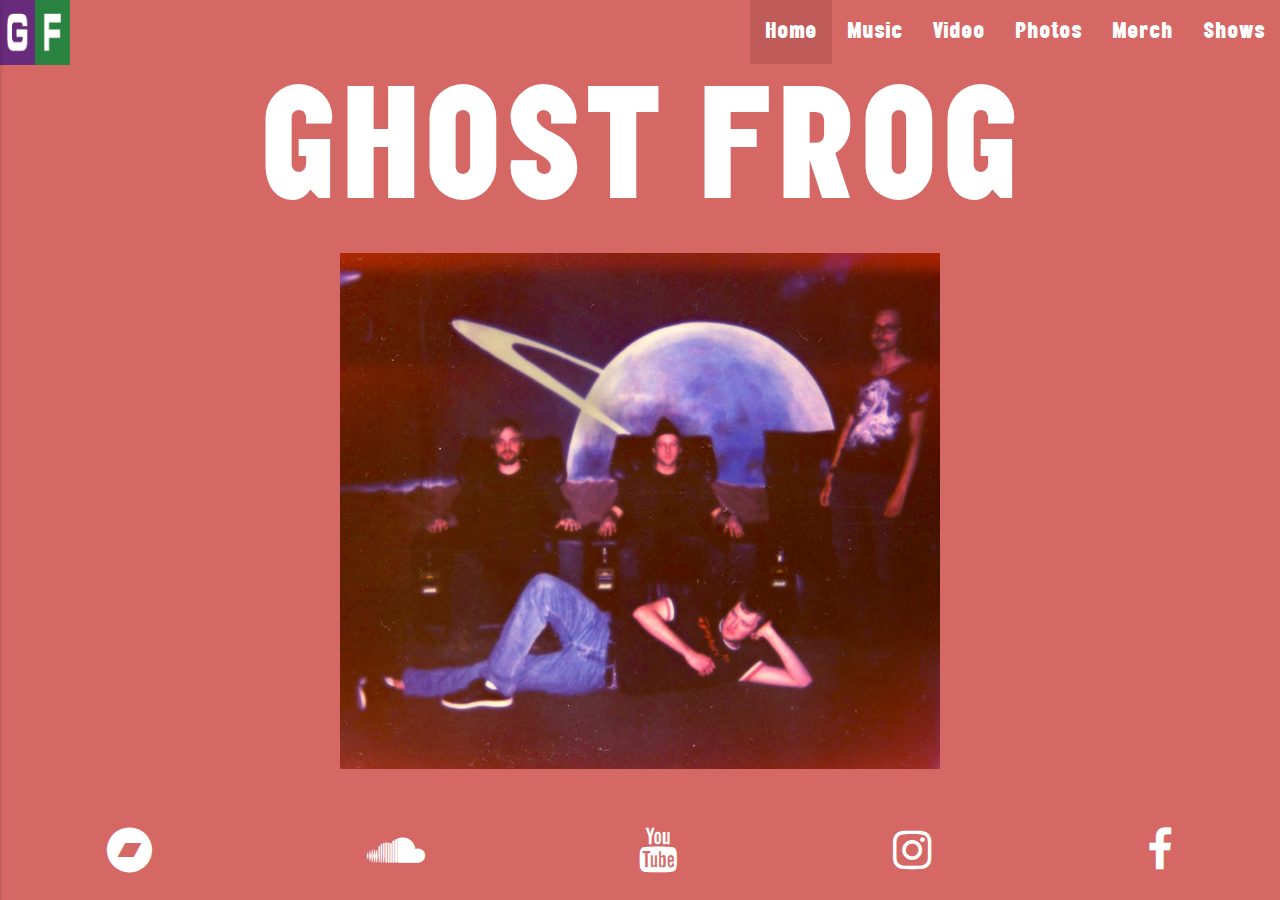
<file: index.html>
<!DOCTYPE html>
<html>
  <head>
    <meta name="viewport" content="width=device-width, initial-scale=1.0">
    <link href="http://fonts.googleapis.com/icon?family=Material+Icons" rel="stylesheet">
    <link rel="stylesheet" href="css/main.css" type="text/css">
    <link rel="stylesheet" href="font-awesome-4.7.0/css/font-awesome.min.css">
    <link rel="icon" href="img/logo.png">
    <title>Ghost Frog</title>
  </head>
  <body class="homepage">
    <div class="container">

      <nav>
        <div class="nav-wrapper">
          <img class="brand-logo left" src="img/logo.png" alt="Band logo">
          <a href="#" data-activates="mobile-demo" class="button-collapse right hide-on-med-and-up"><i class="material-icons">menu</i></a>
          <ul class="right hide-on-small-and-down">
            <li class="active"><a href="#">Home</a></li>
            <li><a href="music.html">Music</a></li>
            <li><a href="video.html">Video</a></li>
            <li><a href="photos.html">Photos</a></li>
            <li><a href="merch.html">Merch</a></li>
            <li><a href="shows.html">Shows</a></li>
          </ul>
          <ul class="side-nav green" id="mobile-demo">
            <li class="active"><a href="#">Home</a></li>
            <li><a href="music.html">Music</a></li>
            <li><a href="video.html">Video</a></li>
            <li><a href="photos.html">Photos</a></li>
            <li><a href="merch.html">Merch</a></li>
            <li><a href="shows.html">Shows</a></li>
          </ul>
        </div>
      </nav>

      <h1>GHOST FROG</h1>

    <div id="content">
      <img src="img/band-photo.jpg" alt="band photo">
      <!-- <p>Space Punk from Portland, OR</p> -->
    </div>

    <footer>
      <div class="social-media">

      <ul>
        <li><a href="https://ghostfrog.bandcamp.com/"><i class="fa fa-bandcamp fa-3x" aria-hidden="true"></i></a></li>
        <li><a href="https://soundcloud.com/ghostfrogband"><i class="fa fa-soundcloud fa-3x" aria-hidden="true"></i></a></li>
        <li><a href="https://www.youtube.com/channel/UC3EvTxQ6uFmNQb_HWPLNA4g"><i class="fa fa-youtube fa-3x" aria-hidden="true"></i></a></li>
        <li><a href="https://www.instagram.com/ghostfrogband/?hl=en"><i class="fa fa-instagram fa-3x" aria-hidden="true"></i></a></li>
        <li><a href="https://www.facebook.com/ghostfrogband/"><i class="fa fa-facebook fa-3x" aria-hidden="true"></i></a></li>
      </ul>


    </div>

    <!-- <div class="footer-nav-home">
      <hr>
      <ul>
        <li class="active"><a href="#">Home</a></li>
        <li><a href="music.html">Music</a></li>
        <li><a href="video.html">Video</a></li>
        <li><a href="photos.html">Photos</a></li>
        <li><a href="merch.html">Merch</a></li>
        <li><a href="shows.html">Shows</a></li>
      </ul>
    </div> -->
    </footer>


  </div>

    <script type="text/javascript" src="js/jquery-3.1.1.min.js"></script>
    <script type="text/javascript" src="js/materialize.min.js"></script>
    <script type="text/javascript" src="js/scripts.js"></script>
  </body>
</html>
</file>
<file: css/main.css>
.materialize-red {
  background-color: #e51c23 !important; }

.materialize-red-text {
  color: #e51c23 !important; }

.materialize-red.lighten-5 {
  background-color: #fdeaeb !important; }

.materialize-red-text.text-lighten-5 {
  color: #fdeaeb !important; }

.materialize-red.lighten-4 {
  background-color: #f8c1c3 !important; }

.materialize-red-text.text-lighten-4 {
  color: #f8c1c3 !important; }

.materialize-red.lighten-3 {
  background-color: #f3989b !important; }

.materialize-red-text.text-lighten-3 {
  color: #f3989b !important; }

.materialize-red.lighten-2 {
  background-color: #ee6e73 !important; }

.materialize-red-text.text-lighten-2 {
  color: #ee6e73 !important; }

.materialize-red.lighten-1 {
  background-color: #ea454b !important; }

.materialize-red-text.text-lighten-1 {
  color: #ea454b !important; }

.materialize-red.darken-1 {
  background-color: #d0181e !important; }

.materialize-red-text.text-darken-1 {
  color: #d0181e !important; }

.materialize-red.darken-2 {
  background-color: #b9151b !important; }

.materialize-red-text.text-darken-2 {
  color: #b9151b !important; }

.materialize-red.darken-3 {
  background-color: #a21318 !important; }

.materialize-red-text.text-darken-3 {
  color: #a21318 !important; }

.materialize-red.darken-4 {
  background-color: #8b1014 !important; }

.materialize-red-text.text-darken-4 {
  color: #8b1014 !important; }

.red {
  background-color: #F44336 !important; }

.red-text {
  color: #F44336 !important; }

.red.lighten-5 {
  background-color: #FFEBEE !important; }

.red-text.text-lighten-5 {
  color: #FFEBEE !important; }

.red.lighten-4 {
  background-color: #FFCDD2 !important; }

.red-text.text-lighten-4 {
  color: #FFCDD2 !important; }

.red.lighten-3 {
  background-color: #EF9A9A !important; }

.red-text.text-lighten-3 {
  color: #EF9A9A !important; }

.red.lighten-2 {
  background-color: #E57373 !important; }

.red-text.text-lighten-2 {
  color: #E57373 !important; }

.red.lighten-1 {
  background-color: #EF5350 !important; }

.red-text.text-lighten-1 {
  color: #EF5350 !important; }

.red.darken-1 {
  background-color: #E53935 !important; }

.red-text.text-darken-1 {
  color: #E53935 !important; }

.red.darken-2 {
  background-color: #D32F2F !important; }

.red-text.text-darken-2 {
  color: #D32F2F !important; }

.red.darken-3 {
  background-color: #C62828 !important; }

.red-text.text-darken-3 {
  color: #C62828 !important; }

.red.darken-4 {
  background-color: #B71C1C !important; }

.red-text.text-darken-4 {
  color: #B71C1C !important; }

.red.accent-1 {
  background-color: #FF8A80 !important; }

.red-text.text-accent-1 {
  color: #FF8A80 !important; }

.red.accent-2 {
  background-color: #FF5252 !important; }

.red-text.text-accent-2 {
  color: #FF5252 !important; }

.red.accent-3 {
  background-color: #FF1744 !important; }

.red-text.text-accent-3 {
  color: #FF1744 !important; }

.red.accent-4 {
  background-color: #D50000 !important; }

.red-text.text-accent-4 {
  color: #D50000 !important; }

.pink {
  background-color: #e91e63 !important; }

.pink-text {
  color: #e91e63 !important; }

.pink.lighten-5 {
  background-color: #fce4ec !important; }

.pink-text.text-lighten-5 {
  color: #fce4ec !important; }

.pink.lighten-4 {
  background-color: #f8bbd0 !important; }

.pink-text.text-lighten-4 {
  color: #f8bbd0 !important; }

.pink.lighten-3 {
  background-color: #f48fb1 !important; }

.pink-text.text-lighten-3 {
  color: #f48fb1 !important; }

.pink.lighten-2 {
  background-color: #f06292 !important; }

.pink-text.text-lighten-2 {
  color: #f06292 !important; }

.pink.lighten-1 {
  background-color: #ec407a !important; }

.pink-text.text-lighten-1 {
  color: #ec407a !important; }

.pink.darken-1 {
  background-color: #d81b60 !important; }

.pink-text.text-darken-1 {
  color: #d81b60 !important; }

.pink.darken-2 {
  background-color: #c2185b !important; }

.pink-text.text-darken-2 {
  color: #c2185b !important; }

.pink.darken-3 {
  background-color: #ad1457 !important; }

.pink-text.text-darken-3 {
  color: #ad1457 !important; }

.pink.darken-4 {
  background-color: #880e4f !important; }

.pink-text.text-darken-4 {
  color: #880e4f !important; }

.pink.accent-1 {
  background-color: #ff80ab !important; }

.pink-text.text-accent-1 {
  color: #ff80ab !important; }

.pink.accent-2 {
  background-color: #ff4081 !important; }

.pink-text.text-accent-2 {
  color: #ff4081 !important; }

.pink.accent-3 {
  background-color: #f50057 !important; }

.pink-text.text-accent-3 {
  color: #f50057 !important; }

.pink.accent-4 {
  background-color: #c51162 !important; }

.pink-text.text-accent-4 {
  color: #c51162 !important; }

.purple {
  background-color: #9c27b0 !important; }

.purple-text {
  color: #9c27b0 !important; }

.purple.lighten-5 {
  background-color: #f3e5f5 !important; }

.purple-text.text-lighten-5 {
  color: #f3e5f5 !important; }

.purple.lighten-4 {
  background-color: #e1bee7 !important; }

.purple-text.text-lighten-4 {
  color: #e1bee7 !important; }

.purple.lighten-3 {
  background-color: #ce93d8 !important; }

.purple-text.text-lighten-3 {
  color: #ce93d8 !important; }

.purple.lighten-2 {
  background-color: #ba68c8 !important; }

.purple-text.text-lighten-2 {
  color: #ba68c8 !important; }

.purple.lighten-1 {
  background-color: #ab47bc !important; }

.purple-text.text-lighten-1 {
  color: #ab47bc !important; }

.purple.darken-1 {
  background-color: #8e24aa !important; }

.purple-text.text-darken-1 {
  color: #8e24aa !important; }

.purple.darken-2 {
  background-color: #7b1fa2 !important; }

.purple-text.text-darken-2 {
  color: #7b1fa2 !important; }

.purple.darken-3 {
  background-color: #6a1b9a !important; }

.purple-text.text-darken-3 {
  color: #6a1b9a !important; }

.purple.darken-4 {
  background-color: #4a148c !important; }

.purple-text.text-darken-4 {
  color: #4a148c !important; }

.purple.accent-1 {
  background-color: #ea80fc !important; }

.purple-text.text-accent-1 {
  color: #ea80fc !important; }

.purple.accent-2 {
  background-color: #e040fb !important; }

.purple-text.text-accent-2 {
  color: #e040fb !important; }

.purple.accent-3 {
  background-color: #d500f9 !important; }

.purple-text.text-accent-3 {
  color: #d500f9 !important; }

.purple.accent-4 {
  background-color: #aa00ff !important; }

.purple-text.text-accent-4 {
  color: #aa00ff !important; }

.deep-purple {
  background-color: #673ab7 !important; }

.deep-purple-text {
  color: #673ab7 !important; }

.deep-purple.lighten-5 {
  background-color: #ede7f6 !important; }

.deep-purple-text.text-lighten-5 {
  color: #ede7f6 !important; }

.deep-purple.lighten-4 {
  background-color: #d1c4e9 !important; }

.deep-purple-text.text-lighten-4 {
  color: #d1c4e9 !important; }

.deep-purple.lighten-3 {
  background-color: #b39ddb !important; }

.deep-purple-text.text-lighten-3 {
  color: #b39ddb !important; }

.deep-purple.lighten-2 {
  background-color: #9575cd !important; }

.deep-purple-text.text-lighten-2 {
  color: #9575cd !important; }

.deep-purple.lighten-1 {
  background-color: #7e57c2 !important; }

.deep-purple-text.text-lighten-1 {
  color: #7e57c2 !important; }

.deep-purple.darken-1 {
  background-color: #5e35b1 !important; }

.deep-purple-text.text-darken-1 {
  color: #5e35b1 !important; }

.deep-purple.darken-2 {
  background-color: #512da8 !important; }

.deep-purple-text.text-darken-2 {
  color: #512da8 !important; }

.deep-purple.darken-3 {
  background-color: #4527a0 !important; }

.deep-purple-text.text-darken-3 {
  color: #4527a0 !important; }

.deep-purple.darken-4 {
  background-color: #311b92 !important; }

.deep-purple-text.text-darken-4 {
  color: #311b92 !important; }

.deep-purple.accent-1 {
  background-color: #b388ff !important; }

.deep-purple-text.text-accent-1 {
  color: #b388ff !important; }

.deep-purple.accent-2 {
  background-color: #7c4dff !important; }

.deep-purple-text.text-accent-2 {
  color: #7c4dff !important; }

.deep-purple.accent-3 {
  background-color: #651fff !important; }

.deep-purple-text.text-accent-3 {
  color: #651fff !important; }

.deep-purple.accent-4 {
  background-color: #6200ea !important; }

.deep-purple-text.text-accent-4 {
  color: #6200ea !important; }

.indigo {
  background-color: #3f51b5 !important; }

.indigo-text {
  color: #3f51b5 !important; }

.indigo.lighten-5 {
  background-color: #e8eaf6 !important; }

.indigo-text.text-lighten-5 {
  color: #e8eaf6 !important; }

.indigo.lighten-4 {
  background-color: #c5cae9 !important; }

.indigo-text.text-lighten-4 {
  color: #c5cae9 !important; }

.indigo.lighten-3 {
  background-color: #9fa8da !important; }

.indigo-text.text-lighten-3 {
  color: #9fa8da !important; }

.indigo.lighten-2 {
  background-color: #7986cb !important; }

.indigo-text.text-lighten-2 {
  color: #7986cb !important; }

.indigo.lighten-1 {
  background-color: #5c6bc0 !important; }

.indigo-text.text-lighten-1 {
  color: #5c6bc0 !important; }

.indigo.darken-1 {
  background-color: #3949ab !important; }

.indigo-text.text-darken-1 {
  color: #3949ab !important; }

.indigo.darken-2 {
  background-color: #303f9f !important; }

.indigo-text.text-darken-2 {
  color: #303f9f !important; }

.indigo.darken-3 {
  background-color: #283593 !important; }

.indigo-text.text-darken-3 {
  color: #283593 !important; }

.indigo.darken-4 {
  background-color: #1a237e !important; }

.indigo-text.text-darken-4 {
  color: #1a237e !important; }

.indigo.accent-1 {
  background-color: #8c9eff !important; }

.indigo-text.text-accent-1 {
  color: #8c9eff !important; }

.indigo.accent-2 {
  background-color: #536dfe !important; }

.indigo-text.text-accent-2 {
  color: #536dfe !important; }

.indigo.accent-3 {
  background-color: #3d5afe !important; }

.indigo-text.text-accent-3 {
  color: #3d5afe !important; }

.indigo.accent-4 {
  background-color: #304ffe !important; }

.indigo-text.text-accent-4 {
  color: #304ffe !important; }

.blue {
  background-color: #2196F3 !important; }

.blue-text {
  color: #2196F3 !important; }

.blue.lighten-5 {
  background-color: #E3F2FD !important; }

.blue-text.text-lighten-5 {
  color: #E3F2FD !important; }

.blue.lighten-4 {
  background-color: #BBDEFB !important; }

.blue-text.text-lighten-4 {
  color: #BBDEFB !important; }

.blue.lighten-3 {
  background-color: #90CAF9 !important; }

.blue-text.text-lighten-3 {
  color: #90CAF9 !important; }

.blue.lighten-2 {
  background-color: #64B5F6 !important; }

.blue-text.text-lighten-2 {
  color: #64B5F6 !important; }

.blue.lighten-1 {
  background-color: #42A5F5 !important; }

.blue-text.text-lighten-1 {
  color: #42A5F5 !important; }

.blue.darken-1 {
  background-color: #1E88E5 !important; }

.blue-text.text-darken-1 {
  color: #1E88E5 !important; }

.blue.darken-2 {
  background-color: #1976D2 !important; }

.blue-text.text-darken-2 {
  color: #1976D2 !important; }

.blue.darken-3 {
  background-color: #1565C0 !important; }

.blue-text.text-darken-3 {
  color: #1565C0 !important; }

.blue.darken-4 {
  background-color: #0D47A1 !important; }

.blue-text.text-darken-4 {
  color: #0D47A1 !important; }

.blue.accent-1 {
  background-color: #82B1FF !important; }

.blue-text.text-accent-1 {
  color: #82B1FF !important; }

.blue.accent-2 {
  background-color: #448AFF !important; }

.blue-text.text-accent-2 {
  color: #448AFF !important; }

.blue.accent-3 {
  background-color: #2979FF !important; }

.blue-text.text-accent-3 {
  color: #2979FF !important; }

.blue.accent-4 {
  background-color: #2962FF !important; }

.blue-text.text-accent-4 {
  color: #2962FF !important; }

.light-blue {
  background-color: #03a9f4 !important; }

.light-blue-text {
  color: #03a9f4 !important; }

.light-blue.lighten-5 {
  background-color: #e1f5fe !important; }

.light-blue-text.text-lighten-5 {
  color: #e1f5fe !important; }

.light-blue.lighten-4 {
  background-color: #b3e5fc !important; }

.light-blue-text.text-lighten-4 {
  color: #b3e5fc !important; }

.light-blue.lighten-3 {
  background-color: #81d4fa !important; }

.light-blue-text.text-lighten-3 {
  color: #81d4fa !important; }

.light-blue.lighten-2 {
  background-color: #4fc3f7 !important; }

.light-blue-text.text-lighten-2 {
  color: #4fc3f7 !important; }

.light-blue.lighten-1 {
  background-color: #29b6f6 !important; }

.light-blue-text.text-lighten-1 {
  color: #29b6f6 !important; }

.light-blue.darken-1 {
  background-color: #039be5 !important; }

.light-blue-text.text-darken-1 {
  color: #039be5 !important; }

.light-blue.darken-2 {
  background-color: #0288d1 !important; }

.light-blue-text.text-darken-2 {
  color: #0288d1 !important; }

.light-blue.darken-3 {
  background-color: #0277bd !important; }

.light-blue-text.text-darken-3 {
  color: #0277bd !important; }

.light-blue.darken-4 {
  background-color: #01579b !important; }

.light-blue-text.text-darken-4 {
  color: #01579b !important; }

.light-blue.accent-1 {
  background-color: #80d8ff !important; }

.light-blue-text.text-accent-1 {
  color: #80d8ff !important; }

.light-blue.accent-2 {
  background-color: #40c4ff !important; }

.light-blue-text.text-accent-2 {
  color: #40c4ff !important; }

.light-blue.accent-3 {
  background-color: #00b0ff !important; }

.light-blue-text.text-accent-3 {
  color: #00b0ff !important; }

.light-blue.accent-4 {
  background-color: #0091ea !important; }

.light-blue-text.text-accent-4 {
  color: #0091ea !important; }

.cyan {
  background-color: #00bcd4 !important; }

.cyan-text {
  color: #00bcd4 !important; }

.cyan.lighten-5 {
  background-color: #e0f7fa !important; }

.cyan-text.text-lighten-5 {
  color: #e0f7fa !important; }

.cyan.lighten-4 {
  background-color: #b2ebf2 !important; }

.cyan-text.text-lighten-4 {
  color: #b2ebf2 !important; }

.cyan.lighten-3 {
  background-color: #80deea !important; }

.cyan-text.text-lighten-3 {
  color: #80deea !important; }

.cyan.lighten-2 {
  background-color: #4dd0e1 !important; }

.cyan-text.text-lighten-2 {
  color: #4dd0e1 !important; }

.cyan.lighten-1 {
  background-color: #26c6da !important; }

.cyan-text.text-lighten-1 {
  color: #26c6da !important; }

.cyan.darken-1 {
  background-color: #00acc1 !important; }

.cyan-text.text-darken-1 {
  color: #00acc1 !important; }

.cyan.darken-2 {
  background-color: #0097a7 !important; }

.cyan-text.text-darken-2 {
  color: #0097a7 !important; }

.cyan.darken-3 {
  background-color: #00838f !important; }

.cyan-text.text-darken-3 {
  color: #00838f !important; }

.cyan.darken-4 {
  background-color: #006064 !important; }

.cyan-text.text-darken-4 {
  color: #006064 !important; }

.cyan.accent-1 {
  background-color: #84ffff !important; }

.cyan-text.text-accent-1 {
  color: #84ffff !important; }

.cyan.accent-2 {
  background-color: #18ffff !important; }

.cyan-text.text-accent-2 {
  color: #18ffff !important; }

.cyan.accent-3 {
  background-color: #00e5ff !important; }

.cyan-text.text-accent-3 {
  color: #00e5ff !important; }

.cyan.accent-4 {
  background-color: #00b8d4 !important; }

.cyan-text.text-accent-4 {
  color: #00b8d4 !important; }

.teal {
  background-color: #009688 !important; }

.teal-text {
  color: #009688 !important; }

.teal.lighten-5 {
  background-color: #e0f2f1 !important; }

.teal-text.text-lighten-5 {
  color: #e0f2f1 !important; }

.teal.lighten-4 {
  background-color: #b2dfdb !important; }

.teal-text.text-lighten-4 {
  color: #b2dfdb !important; }

.teal.lighten-3 {
  background-color: #80cbc4 !important; }

.teal-text.text-lighten-3 {
  color: #80cbc4 !important; }

.teal.lighten-2 {
  background-color: #4db6ac !important; }

.teal-text.text-lighten-2 {
  color: #4db6ac !important; }

.teal.lighten-1 {
  background-color: #26a69a !important; }

.teal-text.text-lighten-1 {
  color: #26a69a !important; }

.teal.darken-1 {
  background-color: #00897b !important; }

.teal-text.text-darken-1 {
  color: #00897b !important; }

.teal.darken-2 {
  background-color: #00796b !important; }

.teal-text.text-darken-2 {
  color: #00796b !important; }

.teal.darken-3 {
  background-color: #00695c !important; }

.teal-text.text-darken-3 {
  color: #00695c !important; }

.teal.darken-4 {
  background-color: #004d40 !important; }

.teal-text.text-darken-4 {
  color: #004d40 !important; }

.teal.accent-1 {
  background-color: #a7ffeb !important; }

.teal-text.text-accent-1 {
  color: #a7ffeb !important; }

.teal.accent-2 {
  background-color: #64ffda !important; }

.teal-text.text-accent-2 {
  color: #64ffda !important; }

.teal.accent-3 {
  background-color: #1de9b6 !important; }

.teal-text.text-accent-3 {
  color: #1de9b6 !important; }

.teal.accent-4 {
  background-color: #00bfa5 !important; }

.teal-text.text-accent-4 {
  color: #00bfa5 !important; }

.green {
  background-color: #4CAF50 !important; }

.green-text {
  color: #4CAF50 !important; }

.green.lighten-5 {
  background-color: #E8F5E9 !important; }

.green-text.text-lighten-5 {
  color: #E8F5E9 !important; }

.green.lighten-4 {
  background-color: #C8E6C9 !important; }

.green-text.text-lighten-4 {
  color: #C8E6C9 !important; }

.green.lighten-3 {
  background-color: #A5D6A7 !important; }

.green-text.text-lighten-3 {
  color: #A5D6A7 !important; }

.green.lighten-2 {
  background-color: #81C784 !important; }

.green-text.text-lighten-2 {
  color: #81C784 !important; }

.green.lighten-1 {
  background-color: #66BB6A !important; }

.green-text.text-lighten-1 {
  color: #66BB6A !important; }

.green.darken-1 {
  background-color: #43A047 !important; }

.green-text.text-darken-1 {
  color: #43A047 !important; }

.green.darken-2 {
  background-color: #388E3C !important; }

.green-text.text-darken-2 {
  color: #388E3C !important; }

.green.darken-3 {
  background-color: #2E7D32 !important; }

.green-text.text-darken-3 {
  color: #2E7D32 !important; }

.green.darken-4 {
  background-color: #1B5E20 !important; }

.green-text.text-darken-4 {
  color: #1B5E20 !important; }

.green.accent-1 {
  background-color: #B9F6CA !important; }

.green-text.text-accent-1 {
  color: #B9F6CA !important; }

.green.accent-2 {
  background-color: #69F0AE !important; }

.green-text.text-accent-2 {
  color: #69F0AE !important; }

.green.accent-3 {
  background-color: #00E676 !important; }

.green-text.text-accent-3 {
  color: #00E676 !important; }

.green.accent-4 {
  background-color: #00C853 !important; }

.green-text.text-accent-4 {
  color: #00C853 !important; }

.light-green {
  background-color: #8bc34a !important; }

.light-green-text {
  color: #8bc34a !important; }

.light-green.lighten-5 {
  background-color: #f1f8e9 !important; }

.light-green-text.text-lighten-5 {
  color: #f1f8e9 !important; }

.light-green.lighten-4 {
  background-color: #dcedc8 !important; }

.light-green-text.text-lighten-4 {
  color: #dcedc8 !important; }

.light-green.lighten-3 {
  background-color: #c5e1a5 !important; }

.light-green-text.text-lighten-3 {
  color: #c5e1a5 !important; }

.light-green.lighten-2 {
  background-color: #aed581 !important; }

.light-green-text.text-lighten-2 {
  color: #aed581 !important; }

.light-green.lighten-1 {
  background-color: #9ccc65 !important; }

.light-green-text.text-lighten-1 {
  color: #9ccc65 !important; }

.light-green.darken-1 {
  background-color: #7cb342 !important; }

.light-green-text.text-darken-1 {
  color: #7cb342 !important; }

.light-green.darken-2 {
  background-color: #689f38 !important; }

.light-green-text.text-darken-2 {
  color: #689f38 !important; }

.light-green.darken-3 {
  background-color: #558b2f !important; }

.light-green-text.text-darken-3 {
  color: #558b2f !important; }

.light-green.darken-4 {
  background-color: #33691e !important; }

.light-green-text.text-darken-4 {
  color: #33691e !important; }

.light-green.accent-1 {
  background-color: #ccff90 !important; }

.light-green-text.text-accent-1 {
  color: #ccff90 !important; }

.light-green.accent-2 {
  background-color: #b2ff59 !important; }

.light-green-text.text-accent-2 {
  color: #b2ff59 !important; }

.light-green.accent-3 {
  background-color: #76ff03 !important; }

.light-green-text.text-accent-3 {
  color: #76ff03 !important; }

.light-green.accent-4 {
  background-color: #64dd17 !important; }

.light-green-text.text-accent-4 {
  color: #64dd17 !important; }

.lime {
  background-color: #cddc39 !important; }

.lime-text {
  color: #cddc39 !important; }

.lime.lighten-5 {
  background-color: #f9fbe7 !important; }

.lime-text.text-lighten-5 {
  color: #f9fbe7 !important; }

.lime.lighten-4 {
  background-color: #f0f4c3 !important; }

.lime-text.text-lighten-4 {
  color: #f0f4c3 !important; }

.lime.lighten-3 {
  background-color: #e6ee9c !important; }

.lime-text.text-lighten-3 {
  color: #e6ee9c !important; }

.lime.lighten-2 {
  background-color: #dce775 !important; }

.lime-text.text-lighten-2 {
  color: #dce775 !important; }

.lime.lighten-1 {
  background-color: #d4e157 !important; }

.lime-text.text-lighten-1 {
  color: #d4e157 !important; }

.lime.darken-1 {
  background-color: #c0ca33 !important; }

.lime-text.text-darken-1 {
  color: #c0ca33 !important; }

.lime.darken-2 {
  background-color: #afb42b !important; }

.lime-text.text-darken-2 {
  color: #afb42b !important; }

.lime.darken-3 {
  background-color: #9e9d24 !important; }

.lime-text.text-darken-3 {
  color: #9e9d24 !important; }

.lime.darken-4 {
  background-color: #827717 !important; }

.lime-text.text-darken-4 {
  color: #827717 !important; }

.lime.accent-1 {
  background-color: #f4ff81 !important; }

.lime-text.text-accent-1 {
  color: #f4ff81 !important; }

.lime.accent-2 {
  background-color: #eeff41 !important; }

.lime-text.text-accent-2 {
  color: #eeff41 !important; }

.lime.accent-3 {
  background-color: #c6ff00 !important; }

.lime-text.text-accent-3 {
  color: #c6ff00 !important; }

.lime.accent-4 {
  background-color: #aeea00 !important; }

.lime-text.text-accent-4 {
  color: #aeea00 !important; }

.yellow {
  background-color: #ffeb3b !important; }

.yellow-text {
  color: #ffeb3b !important; }

.yellow.lighten-5 {
  background-color: #fffde7 !important; }

.yellow-text.text-lighten-5 {
  color: #fffde7 !important; }

.yellow.lighten-4 {
  background-color: #fff9c4 !important; }

.yellow-text.text-lighten-4 {
  color: #fff9c4 !important; }

.yellow.lighten-3 {
  background-color: #fff59d !important; }

.yellow-text.text-lighten-3 {
  color: #fff59d !important; }

.yellow.lighten-2 {
  background-color: #fff176 !important; }

.yellow-text.text-lighten-2 {
  color: #fff176 !important; }

.yellow.lighten-1 {
  background-color: #ffee58 !important; }

.yellow-text.text-lighten-1 {
  color: #ffee58 !important; }

.yellow.darken-1 {
  background-color: #fdd835 !important; }

.yellow-text.text-darken-1 {
  color: #fdd835 !important; }

.yellow.darken-2 {
  background-color: #fbc02d !important; }

.yellow-text.text-darken-2 {
  color: #fbc02d !important; }

.yellow.darken-3 {
  background-color: #f9a825 !important; }

.yellow-text.text-darken-3 {
  color: #f9a825 !important; }

.yellow.darken-4 {
  background-color: #f57f17 !important; }

.yellow-text.text-darken-4 {
  color: #f57f17 !important; }

.yellow.accent-1 {
  background-color: #ffff8d !important; }

.yellow-text.text-accent-1 {
  color: #ffff8d !important; }

.yellow.accent-2 {
  background-color: #ffff00 !important; }

.yellow-text.text-accent-2 {
  color: #ffff00 !important; }

.yellow.accent-3 {
  background-color: #ffea00 !important; }

.yellow-text.text-accent-3 {
  color: #ffea00 !important; }

.yellow.accent-4 {
  background-color: #ffd600 !important; }

.yellow-text.text-accent-4 {
  color: #ffd600 !important; }

.amber {
  background-color: #ffc107 !important; }

.amber-text {
  color: #ffc107 !important; }

.amber.lighten-5 {
  background-color: #fff8e1 !important; }

.amber-text.text-lighten-5 {
  color: #fff8e1 !important; }

.amber.lighten-4 {
  background-color: #ffecb3 !important; }

.amber-text.text-lighten-4 {
  color: #ffecb3 !important; }

.amber.lighten-3 {
  background-color: #ffe082 !important; }

.amber-text.text-lighten-3 {
  color: #ffe082 !important; }

.amber.lighten-2 {
  background-color: #ffd54f !important; }

.amber-text.text-lighten-2 {
  color: #ffd54f !important; }

.amber.lighten-1 {
  background-color: #ffca28 !important; }

.amber-text.text-lighten-1 {
  color: #ffca28 !important; }

.amber.darken-1 {
  background-color: #ffb300 !important; }

.amber-text.text-darken-1 {
  color: #ffb300 !important; }

.amber.darken-2 {
  background-color: #ffa000 !important; }

.amber-text.text-darken-2 {
  color: #ffa000 !important; }

.amber.darken-3 {
  background-color: #ff8f00 !important; }

.amber-text.text-darken-3 {
  color: #ff8f00 !important; }

.amber.darken-4 {
  background-color: #ff6f00 !important; }

.amber-text.text-darken-4 {
  color: #ff6f00 !important; }

.amber.accent-1 {
  background-color: #ffe57f !important; }

.amber-text.text-accent-1 {
  color: #ffe57f !important; }

.amber.accent-2 {
  background-color: #ffd740 !important; }

.amber-text.text-accent-2 {
  color: #ffd740 !important; }

.amber.accent-3 {
  background-color: #ffc400 !important; }

.amber-text.text-accent-3 {
  color: #ffc400 !important; }

.amber.accent-4 {
  background-color: #ffab00 !important; }

.amber-text.text-accent-4 {
  color: #ffab00 !important; }

.orange {
  background-color: #ff9800 !important; }

.orange-text {
  color: #ff9800 !important; }

.orange.lighten-5 {
  background-color: #fff3e0 !important; }

.orange-text.text-lighten-5 {
  color: #fff3e0 !important; }

.orange.lighten-4 {
  background-color: #ffe0b2 !important; }

.orange-text.text-lighten-4 {
  color: #ffe0b2 !important; }

.orange.lighten-3 {
  background-color: #ffcc80 !important; }

.orange-text.text-lighten-3 {
  color: #ffcc80 !important; }

.orange.lighten-2 {
  background-color: #ffb74d !important; }

.orange-text.text-lighten-2 {
  color: #ffb74d !important; }

.orange.lighten-1 {
  background-color: #ffa726 !important; }

.orange-text.text-lighten-1 {
  color: #ffa726 !important; }

.orange.darken-1 {
  background-color: #fb8c00 !important; }

.orange-text.text-darken-1 {
  color: #fb8c00 !important; }

.orange.darken-2 {
  background-color: #f57c00 !important; }

.orange-text.text-darken-2 {
  color: #f57c00 !important; }

.orange.darken-3 {
  background-color: #ef6c00 !important; }

.orange-text.text-darken-3 {
  color: #ef6c00 !important; }

.orange.darken-4 {
  background-color: #e65100 !important; }

.orange-text.text-darken-4 {
  color: #e65100 !important; }

.orange.accent-1 {
  background-color: #ffd180 !important; }

.orange-text.text-accent-1 {
  color: #ffd180 !important; }

.orange.accent-2 {
  background-color: #ffab40 !important; }

.orange-text.text-accent-2 {
  color: #ffab40 !important; }

.orange.accent-3 {
  background-color: #ff9100 !important; }

.orange-text.text-accent-3 {
  color: #ff9100 !important; }

.orange.accent-4 {
  background-color: #ff6d00 !important; }

.orange-text.text-accent-4 {
  color: #ff6d00 !important; }

.deep-orange {
  background-color: #ff5722 !important; }

.deep-orange-text {
  color: #ff5722 !important; }

.deep-orange.lighten-5 {
  background-color: #fbe9e7 !important; }

.deep-orange-text.text-lighten-5 {
  color: #fbe9e7 !important; }

.deep-orange.lighten-4 {
  background-color: #ffccbc !important; }

.deep-orange-text.text-lighten-4 {
  color: #ffccbc !important; }

.deep-orange.lighten-3 {
  background-color: #ffab91 !important; }

.deep-orange-text.text-lighten-3 {
  color: #ffab91 !important; }

.deep-orange.lighten-2 {
  background-color: #ff8a65 !important; }

.deep-orange-text.text-lighten-2 {
  color: #ff8a65 !important; }

.deep-orange.lighten-1 {
  background-color: #ff7043 !important; }

.deep-orange-text.text-lighten-1 {
  color: #ff7043 !important; }

.deep-orange.darken-1 {
  background-color: #f4511e !important; }

.deep-orange-text.text-darken-1 {
  color: #f4511e !important; }

.deep-orange.darken-2 {
  background-color: #e64a19 !important; }

.deep-orange-text.text-darken-2 {
  color: #e64a19 !important; }

.deep-orange.darken-3 {
  background-color: #d84315 !important; }

.deep-orange-text.text-darken-3 {
  color: #d84315 !important; }

.deep-orange.darken-4 {
  background-color: #bf360c !important; }

.deep-orange-text.text-darken-4 {
  color: #bf360c !important; }

.deep-orange.accent-1 {
  background-color: #ff9e80 !important; }

.deep-orange-text.text-accent-1 {
  color: #ff9e80 !important; }

.deep-orange.accent-2 {
  background-color: #ff6e40 !important; }

.deep-orange-text.text-accent-2 {
  color: #ff6e40 !important; }

.deep-orange.accent-3 {
  background-color: #ff3d00 !important; }

.deep-orange-text.text-accent-3 {
  color: #ff3d00 !important; }

.deep-orange.accent-4 {
  background-color: #dd2c00 !important; }

.deep-orange-text.text-accent-4 {
  color: #dd2c00 !important; }

.brown {
  background-color: #795548 !important; }

.brown-text {
  color: #795548 !important; }

.brown.lighten-5 {
  background-color: #efebe9 !important; }

.brown-text.text-lighten-5 {
  color: #efebe9 !important; }

.brown.lighten-4 {
  background-color: #d7ccc8 !important; }

.brown-text.text-lighten-4 {
  color: #d7ccc8 !important; }

.brown.lighten-3 {
  background-color: #bcaaa4 !important; }

.brown-text.text-lighten-3 {
  color: #bcaaa4 !important; }

.brown.lighten-2 {
  background-color: #a1887f !important; }

.brown-text.text-lighten-2 {
  color: #a1887f !important; }

.brown.lighten-1 {
  background-color: #8d6e63 !important; }

.brown-text.text-lighten-1 {
  color: #8d6e63 !important; }

.brown.darken-1 {
  background-color: #6d4c41 !important; }

.brown-text.text-darken-1 {
  color: #6d4c41 !important; }

.brown.darken-2 {
  background-color: #5d4037 !important; }

.brown-text.text-darken-2 {
  color: #5d4037 !important; }

.brown.darken-3 {
  background-color: #4e342e !important; }

.brown-text.text-darken-3 {
  color: #4e342e !important; }

.brown.darken-4 {
  background-color: #3e2723 !important; }

.brown-text.text-darken-4 {
  color: #3e2723 !important; }

.blue-grey {
  background-color: #607d8b !important; }

.blue-grey-text {
  color: #607d8b !important; }

.blue-grey.lighten-5 {
  background-color: #eceff1 !important; }

.blue-grey-text.text-lighten-5 {
  color: #eceff1 !important; }

.blue-grey.lighten-4 {
  background-color: #cfd8dc !important; }

.blue-grey-text.text-lighten-4 {
  color: #cfd8dc !important; }

.blue-grey.lighten-3 {
  background-color: #b0bec5 !important; }

.blue-grey-text.text-lighten-3 {
  color: #b0bec5 !important; }

.blue-grey.lighten-2 {
  background-color: #90a4ae !important; }

.blue-grey-text.text-lighten-2 {
  color: #90a4ae !important; }

.blue-grey.lighten-1 {
  background-color: #78909c !important; }

.blue-grey-text.text-lighten-1 {
  color: #78909c !important; }

.blue-grey.darken-1 {
  background-color: #546e7a !important; }

.blue-grey-text.text-darken-1 {
  color: #546e7a !important; }

.blue-grey.darken-2 {
  background-color: #455a64 !important; }

.blue-grey-text.text-darken-2 {
  color: #455a64 !important; }

.blue-grey.darken-3 {
  background-color: #37474f !important; }

.blue-grey-text.text-darken-3 {
  color: #37474f !important; }

.blue-grey.darken-4 {
  background-color: #263238 !important; }

.blue-grey-text.text-darken-4 {
  color: #263238 !important; }

.grey {
  background-color: #9e9e9e !important; }

.grey-text {
  color: #9e9e9e !important; }

.grey.lighten-5 {
  background-color: #fafafa !important; }

.grey-text.text-lighten-5 {
  color: #fafafa !important; }

.grey.lighten-4 {
  background-color: #f5f5f5 !important; }

.grey-text.text-lighten-4 {
  color: #f5f5f5 !important; }

.grey.lighten-3 {
  background-color: #eeeeee !important; }

.grey-text.text-lighten-3 {
  color: #eeeeee !important; }

.grey.lighten-2 {
  background-color: #e0e0e0 !important; }

.grey-text.text-lighten-2 {
  color: #e0e0e0 !important; }

.grey.lighten-1 {
  background-color: #bdbdbd !important; }

.grey-text.text-lighten-1 {
  color: #bdbdbd !important; }

.grey.darken-1 {
  background-color: #757575 !important; }

.grey-text.text-darken-1 {
  color: #757575 !important; }

.grey.darken-2 {
  background-color: #616161 !important; }

.grey-text.text-darken-2 {
  color: #616161 !important; }

.grey.darken-3 {
  background-color: #424242 !important; }

.grey-text.text-darken-3 {
  color: #424242 !important; }

.grey.darken-4 {
  background-color: #212121 !important; }

.grey-text.text-darken-4 {
  color: #212121 !important; }

.black {
  background-color: #000000 !important; }

.black-text {
  color: #000000 !important; }

.white {
  background-color: #FFFFFF !important; }

.white-text {
  color: #FFFFFF !important; }

.transparent {
  background-color: transparent !important; }

.transparent-text {
  color: transparent !important; }

/*! normalize.css v3.0.3 | MIT License | github.com/necolas/normalize.css */
/**
 * 1. Set default font family to sans-serif.
 * 2. Prevent iOS and IE text size adjust after device orientation change,
 *    without disabling user zoom.
 */
html {
  font-family: sans-serif;
  /* 1 */
  -ms-text-size-adjust: 100%;
  /* 2 */
  -webkit-text-size-adjust: 100%;
  /* 2 */ }

/**
 * Remove default margin.
 */
body {
  margin: 0; }

/* HTML5 display definitions
   ========================================================================== */
/**
 * Correct `block` display not defined for any HTML5 element in IE 8/9.
 * Correct `block` display not defined for `details` or `summary` in IE 10/11
 * and Firefox.
 * Correct `block` display not defined for `main` in IE 11.
 */
article,
aside,
details,
figcaption,
figure,
footer,
header,
hgroup,
main,
menu,
nav,
section,
summary {
  display: block; }

/**
 * 1. Correct `inline-block` display not defined in IE 8/9.
 * 2. Normalize vertical alignment of `progress` in Chrome, Firefox, and Opera.
 */
audio,
canvas,
progress,
video {
  display: inline-block;
  /* 1 */
  vertical-align: baseline;
  /* 2 */ }

/**
 * Prevent modern browsers from displaying `audio` without controls.
 * Remove excess height in iOS 5 devices.
 */
audio:not([controls]) {
  display: none;
  height: 0; }

/**
 * Address `[hidden]` styling not present in IE 8/9/10.
 * Hide the `template` element in IE 8/9/10/11, Safari, and Firefox < 22.
 */
[hidden],
template {
  display: none; }

/* Links
   ========================================================================== */
/**
 * Remove the gray background color from active links in IE 10.
 */
a {
  background-color: transparent; }

/**
 * Improve readability of focused elements when they are also in an
 * active/hover state.
 */
a:active,
a:hover {
  outline: 0; }

/* Text-level semantics
   ========================================================================== */
/**
 * Address styling not present in IE 8/9/10/11, Safari, and Chrome.
 */
abbr[title] {
  border-bottom: 1px dotted; }

/**
 * Address style set to `bolder` in Firefox 4+, Safari, and Chrome.
 */
b,
strong {
  font-weight: bold; }

/**
 * Address styling not present in Safari and Chrome.
 */
dfn {
  font-style: italic; }

/**
 * Address variable `h1` font-size and margin within `section` and `article`
 * contexts in Firefox 4+, Safari, and Chrome.
 */
h1 {
  font-size: 2em;
  margin: 0.67em 0; }

/**
 * Address styling not present in IE 8/9.
 */
mark {
  background: #ff0;
  color: #000; }

/**
 * Address inconsistent and variable font size in all browsers.
 */
small {
  font-size: 80%; }

/**
 * Prevent `sub` and `sup` affecting `line-height` in all browsers.
 */
sub,
sup {
  font-size: 75%;
  line-height: 0;
  position: relative;
  vertical-align: baseline; }

sup {
  top: -0.5em; }

sub {
  bottom: -0.25em; }

/* Embedded content
   ========================================================================== */
/**
 * Remove border when inside `a` element in IE 8/9/10.
 */
img {
  border: 0; }

/**
 * Correct overflow not hidden in IE 9/10/11.
 */
svg:not(:root) {
  overflow: hidden; }

/* Grouping content
   ========================================================================== */
/**
 * Address margin not present in IE 8/9 and Safari.
 */
figure {
  margin: 1em 40px; }

/**
 * Address differences between Firefox and other browsers.
 */
hr {
  box-sizing: content-box;
  height: 0; }

/**
 * Contain overflow in all browsers.
 */
pre {
  overflow: auto; }

/**
 * Address odd `em`-unit font size rendering in all browsers.
 */
code,
kbd,
pre,
samp {
  font-family: monospace, monospace;
  font-size: 1em; }

/* Forms
   ========================================================================== */
/**
 * Known limitation: by default, Chrome and Safari on OS X allow very limited
 * styling of `select`, unless a `border` property is set.
 */
/**
 * 1. Correct color not being inherited.
 *    Known issue: affects color of disabled elements.
 * 2. Correct font properties not being inherited.
 * 3. Address margins set differently in Firefox 4+, Safari, and Chrome.
 */
button,
input,
optgroup,
select,
textarea {
  color: inherit;
  /* 1 */
  font: inherit;
  /* 2 */
  margin: 0;
  /* 3 */ }

/**
 * Address `overflow` set to `hidden` in IE 8/9/10/11.
 */
button {
  overflow: visible; }

/**
 * Address inconsistent `text-transform` inheritance for `button` and `select`.
 * All other form control elements do not inherit `text-transform` values.
 * Correct `button` style inheritance in Firefox, IE 8/9/10/11, and Opera.
 * Correct `select` style inheritance in Firefox.
 */
button,
select {
  text-transform: none; }

/**
 * 1. Avoid the WebKit bug in Android 4.0.* where (2) destroys native `audio`
 *    and `video` controls.
 * 2. Correct inability to style clickable `input` types in iOS.
 * 3. Improve usability and consistency of cursor style between image-type
 *    `input` and others.
 */
button,
html input[type="button"],
input[type="reset"],
input[type="submit"] {
  -webkit-appearance: button;
  /* 2 */
  cursor: pointer;
  /* 3 */ }

/**
 * Re-set default cursor for disabled elements.
 */
button[disabled],
html input[disabled] {
  cursor: default; }

/**
 * Remove inner padding and border in Firefox 4+.
 */
button::-moz-focus-inner,
input::-moz-focus-inner {
  border: 0;
  padding: 0; }

/**
 * Address Firefox 4+ setting `line-height` on `input` using `!important` in
 * the UA stylesheet.
 */
input {
  line-height: normal; }

/**
 * It's recommended that you don't attempt to style these elements.
 * Firefox's implementation doesn't respect box-sizing, padding, or width.
 *
 * 1. Address box sizing set to `content-box` in IE 8/9/10.
 * 2. Remove excess padding in IE 8/9/10.
 */
input[type="checkbox"],
input[type="radio"] {
  box-sizing: border-box;
  /* 1 */
  padding: 0;
  /* 2 */ }

/**
 * Fix the cursor style for Chrome's increment/decrement buttons. For certain
 * `font-size` values of the `input`, it causes the cursor style of the
 * decrement button to change from `default` to `text`.
 */
input[type="number"]::-webkit-inner-spin-button,
input[type="number"]::-webkit-outer-spin-button {
  height: auto; }

/**
 * 1. Address `appearance` set to `searchfield` in Safari and Chrome.
 * 2. Address `box-sizing` set to `border-box` in Safari and Chrome.
 */
input[type="search"] {
  -webkit-appearance: textfield;
  /* 1 */
  box-sizing: content-box;
  /* 2 */ }

/**
 * Remove inner padding and search cancel button in Safari and Chrome on OS X.
 * Safari (but not Chrome) clips the cancel button when the search input has
 * padding (and `textfield` appearance).
 */
input[type="search"]::-webkit-search-cancel-button,
input[type="search"]::-webkit-search-decoration {
  -webkit-appearance: none; }

/**
 * Define consistent border, margin, and padding.
 */
fieldset {
  border: 1px solid #c0c0c0;
  margin: 0 2px;
  padding: 0.35em 0.625em 0.75em; }

/**
 * 1. Correct `color` not being inherited in IE 8/9/10/11.
 * 2. Remove padding so people aren't caught out if they zero out fieldsets.
 */
legend {
  border: 0;
  /* 1 */
  padding: 0;
  /* 2 */ }

/**
 * Remove default vertical scrollbar in IE 8/9/10/11.
 */
textarea {
  overflow: auto; }

/**
 * Don't inherit the `font-weight` (applied by a rule above).
 * NOTE: the default cannot safely be changed in Chrome and Safari on OS X.
 */
optgroup {
  font-weight: bold; }

/* Tables
   ========================================================================== */
/**
 * Remove most spacing between table cells.
 */
table {
  border-collapse: collapse;
  border-spacing: 0; }

td,
th {
  padding: 0; }

html {
  box-sizing: border-box; }

*, *:before, *:after {
  box-sizing: inherit; }

ul:not(.browser-default) {
  padding-left: 0;
  list-style-type: none; }
  ul:not(.browser-default) li {
    list-style-type: none; }

a {
  color: #039be5;
  text-decoration: none;
  -webkit-tap-highlight-color: transparent; }

.valign-wrapper {
  display: flex;
  align-items: center; }
  .valign-wrapper .valign {
    display: block; }

.clearfix {
  clear: both; }

.z-depth-0 {
  box-shadow: none !important; }

.z-depth-1, nav, .card-panel, .card, .toast, .btn, .btn-large, .btn-floating, .dropdown-content, .collapsible, .side-nav {
  box-shadow: 0 2px 2px 0 rgba(0, 0, 0, 0.14), 0 1px 5px 0 rgba(0, 0, 0, 0.12), 0 3px 1px -2px rgba(0, 0, 0, 0.2); }

.z-depth-1-half, .btn:hover, .btn-large:hover, .btn-floating:hover {
  box-shadow: 0 3px 3px 0 rgba(0, 0, 0, 0.14), 0 1px 7px 0 rgba(0, 0, 0, 0.12), 0 3px 1px -1px rgba(0, 0, 0, 0.2); }

.z-depth-2 {
  box-shadow: 0 4px 5px 0 rgba(0, 0, 0, 0.14), 0 1px 10px 0 rgba(0, 0, 0, 0.12), 0 2px 4px -1px rgba(0, 0, 0, 0.3); }

.z-depth-3 {
  box-shadow: 0 6px 10px 0 rgba(0, 0, 0, 0.14), 0 1px 18px 0 rgba(0, 0, 0, 0.12), 0 3px 5px -1px rgba(0, 0, 0, 0.3); }

.z-depth-4, .modal {
  box-shadow: 0 8px 10px 1px rgba(0, 0, 0, 0.14), 0 3px 14px 2px rgba(0, 0, 0, 0.12), 0 5px 5px -3px rgba(0, 0, 0, 0.3); }

.z-depth-5 {
  box-shadow: 0 16px 24px 2px rgba(0, 0, 0, 0.14), 0 6px 30px 5px rgba(0, 0, 0, 0.12), 0 8px 10px -5px rgba(0, 0, 0, 0.3); }

.hoverable {
  transition: box-shadow .25s;
  box-shadow: 0; }

.hoverable:hover {
  transition: box-shadow .25s;
  box-shadow: 0 8px 17px 0 rgba(0, 0, 0, 0.2), 0 6px 20px 0 rgba(0, 0, 0, 0.19); }

.divider {
  height: 1px;
  overflow: hidden;
  background-color: #e0e0e0; }

blockquote {
  margin: 20px 0;
  padding-left: 1.5rem;
  border-left: 5px solid #ee6e73; }

i {
  line-height: inherit; }
  i.left {
    float: left;
    margin-right: 15px; }
  i.right {
    float: right;
    margin-left: 15px; }
  i.tiny {
    font-size: 1rem; }
  i.small {
    font-size: 2rem; }
  i.medium {
    font-size: 4rem; }
  i.large {
    font-size: 6rem; }

img.responsive-img,
video.responsive-video {
  max-width: 100%;
  height: auto; }

.pagination li {
  display: inline-block;
  border-radius: 2px;
  text-align: center;
  vertical-align: top;
  height: 30px; }
  .pagination li a {
    color: #444;
    display: inline-block;
    font-size: 1.2rem;
    padding: 0 10px;
    line-height: 30px; }
  .pagination li.active a {
    color: #fff; }
  .pagination li.active {
    background-color: #ee6e73; }
  .pagination li.disabled a {
    cursor: default;
    color: #999; }
  .pagination li i {
    font-size: 2rem; }
.pagination li.pages ul li {
  display: inline-block;
  float: none; }

@media only screen and (max-width: 992px) {
  .pagination {
    width: 100%; }
    .pagination li.prev,
    .pagination li.next {
      width: 10%; }
    .pagination li.pages {
      width: 80%;
      overflow: hidden;
      white-space: nowrap; } }
.breadcrumb {
  font-size: 18px;
  color: rgba(255, 255, 255, 0.7); }
  .breadcrumb i,
  .breadcrumb [class^="mdi-"], .breadcrumb [class*="mdi-"],
  .breadcrumb i.material-icons {
    display: inline-block;
    float: left;
    font-size: 24px; }
  .breadcrumb:before {
    content: '\E5CC';
    color: rgba(255, 255, 255, 0.7);
    vertical-align: top;
    display: inline-block;
    font-family: 'Material Icons';
    font-weight: normal;
    font-style: normal;
    font-size: 25px;
    margin: 0 10px 0 8px;
    -webkit-font-smoothing: antialiased; }
  .breadcrumb:first-child:before {
    display: none; }
  .breadcrumb:last-child {
    color: #fff; }

.parallax-container {
  position: relative;
  overflow: hidden;
  height: 500px; }

.parallax {
  position: absolute;
  top: 0;
  left: 0;
  right: 0;
  bottom: 0;
  z-index: -1; }
  .parallax img {
    display: none;
    position: absolute;
    left: 50%;
    bottom: 0;
    min-width: 100%;
    min-height: 100%;
    -webkit-transform: translate3d(0, 0, 0);
    transform: translate3d(0, 0, 0);
    transform: translateX(-50%); }

.pin-top, .pin-bottom {
  position: relative; }

.pinned {
  position: fixed !important; }

/*********************
  Transition Classes
**********************/
ul.staggered-list li {
  opacity: 0; }

.fade-in {
  opacity: 0;
  transform-origin: 0 50%; }

/*********************
  Media Query Classes
**********************/
@media only screen and (max-width: 600px) {
  .hide-on-small-only, .hide-on-small-and-down {
    display: none !important; } }

@media only screen and (max-width: 992px) {
  .hide-on-med-and-down {
    display: none !important; } }

@media only screen and (min-width: 601px) {
  .hide-on-med-and-up {
    display: none !important; } }

@media only screen and (min-width: 600px) and (max-width: 992px) {
  .hide-on-med-only {
    display: none !important; } }

@media only screen and (min-width: 993px) {
  .hide-on-large-only {
    display: none !important; } }

@media only screen and (min-width: 993px) {
  .show-on-large {
    display: block !important; } }

@media only screen and (min-width: 600px) and (max-width: 992px) {
  .show-on-medium {
    display: block !important; } }

@media only screen and (max-width: 600px) {
  .show-on-small {
    display: block !important; } }

@media only screen and (min-width: 601px) {
  .show-on-medium-and-up {
    display: block !important; } }

@media only screen and (max-width: 992px) {
  .show-on-medium-and-down {
    display: block !important; } }

@media only screen and (max-width: 600px) {
  .center-on-small-only {
    text-align: center; } }

footer.page-footer {
  margin-top: 20px;
  padding-top: 20px;
  background-color: #ee6e73; }
  footer.page-footer .footer-copyright {
    overflow: hidden;
    height: 50px;
    line-height: 50px;
    color: rgba(255, 255, 255, 0.8);
    background-color: rgba(51, 51, 51, 0.08); }

table, th, td {
  border: none; }

table {
  width: 100%;
  display: table; }
  table.bordered > thead > tr, table.bordered > tbody > tr {
    border-bottom: 1px solid #d0d0d0; }
  table.striped > tbody > tr:nth-child(odd) {
    background-color: #f2f2f2; }
  table.striped > tbody > tr > td {
    border-radius: 0; }
  table.highlight > tbody > tr {
    transition: background-color .25s ease; }
    table.highlight > tbody > tr:hover {
      background-color: #f2f2f2; }
  table.centered thead tr th, table.centered tbody tr td {
    text-align: center; }

thead {
  border-bottom: 1px solid #d0d0d0; }

td, th {
  padding: 15px 5px;
  display: table-cell;
  text-align: left;
  vertical-align: middle;
  border-radius: 2px; }

@media only screen and (max-width: 992px) {
  table.responsive-table {
    width: 100%;
    border-collapse: collapse;
    border-spacing: 0;
    display: block;
    position: relative;
    /* sort out borders */ }
    table.responsive-table td:empty:before {
      content: '\00a0'; }
    table.responsive-table th,
    table.responsive-table td {
      margin: 0;
      vertical-align: top; }
    table.responsive-table th {
      text-align: left; }
    table.responsive-table thead {
      display: block;
      float: left; }
      table.responsive-table thead tr {
        display: block;
        padding: 0 10px 0 0; }
        table.responsive-table thead tr th::before {
          content: "\00a0"; }
    table.responsive-table tbody {
      display: block;
      width: auto;
      position: relative;
      overflow-x: auto;
      white-space: nowrap; }
      table.responsive-table tbody tr {
        display: inline-block;
        vertical-align: top; }
    table.responsive-table th {
      display: block;
      text-align: right; }
    table.responsive-table td {
      display: block;
      min-height: 1.25em;
      text-align: left; }
    table.responsive-table tr {
      padding: 0 10px; }
    table.responsive-table thead {
      border: 0;
      border-right: 1px solid #d0d0d0; }
    table.responsive-table.bordered th {
      border-bottom: 0;
      border-left: 0; }
    table.responsive-table.bordered td {
      border-left: 0;
      border-right: 0;
      border-bottom: 0; }
    table.responsive-table.bordered tr {
      border: 0; }
    table.responsive-table.bordered tbody tr {
      border-right: 1px solid #d0d0d0; } }
.collection {
  margin: 0.5rem 0 1rem 0;
  border: 1px solid #e0e0e0;
  border-radius: 2px;
  overflow: hidden;
  position: relative; }
  .collection .collection-item {
    background-color: #fff;
    line-height: 1.5rem;
    padding: 10px 20px;
    margin: 0;
    border-bottom: 1px solid #e0e0e0; }
    .collection .collection-item.avatar {
      min-height: 84px;
      padding-left: 72px;
      position: relative; }
      .collection .collection-item.avatar .circle {
        position: absolute;
        width: 42px;
        height: 42px;
        overflow: hidden;
        left: 15px;
        display: inline-block;
        vertical-align: middle; }
      .collection .collection-item.avatar i.circle {
        font-size: 18px;
        line-height: 42px;
        color: #fff;
        background-color: #999;
        text-align: center; }
      .collection .collection-item.avatar .title {
        font-size: 16px; }
      .collection .collection-item.avatar p {
        margin: 0; }
      .collection .collection-item.avatar .secondary-content {
        position: absolute;
        top: 16px;
        right: 16px; }
    .collection .collection-item:last-child {
      border-bottom: none; }
    .collection .collection-item.active {
      background-color: #26a69a;
      color: #eafaf9; }
      .collection .collection-item.active .secondary-content {
        color: #fff; }
  .collection a.collection-item {
    display: block;
    transition: .25s;
    color: #26a69a; }
    .collection a.collection-item:not(.active):hover {
      background-color: #ddd; }
  .collection.with-header .collection-header {
    background-color: #fff;
    border-bottom: 1px solid #e0e0e0;
    padding: 10px 20px; }
  .collection.with-header .collection-item {
    padding-left: 30px; }
  .collection.with-header .collection-item.avatar {
    padding-left: 72px; }

.secondary-content {
  float: right;
  color: #26a69a; }

.collapsible .collection {
  margin: 0;
  border: none; }

span.badge {
  min-width: 3rem;
  padding: 0 6px;
  margin-left: 14px;
  text-align: center;
  font-size: 1rem;
  line-height: inherit;
  color: #757575;
  float: right;
  box-sizing: border-box; }
  span.badge.new {
    font-weight: 300;
    font-size: 0.8rem;
    color: #fff;
    background-color: #26a69a;
    border-radius: 2px; }
  span.badge.new:after {
    content: " new"; }
  span.badge[data-badge-caption]::after {
    content: " " attr(data-badge-caption); }

nav ul a span.badge {
  display: inline-block;
  float: none;
  margin-left: 4px;
  line-height: 22px;
  height: 22px; }

.side-nav span.badge.new,
.collapsible span.badge.new {
  position: relative;
  background-color: transparent; }
  .side-nav span.badge.new::before,
  .collapsible span.badge.new::before {
    content: '';
    position: absolute;
    top: 10px;
    right: 0;
    bottom: 10px;
    left: 0;
    background-color: #26a69a;
    border-radius: 2px;
    z-index: -1; }

.collapsible span.badge.new {
  z-index: 1; }

.video-container {
  position: relative;
  padding-bottom: 56.25%;
  height: 0;
  overflow: hidden; }
  .video-container iframe, .video-container object, .video-container embed {
    position: absolute;
    top: 0;
    left: 0;
    width: 100%;
    height: 100%; }

.progress {
  position: relative;
  height: 4px;
  display: block;
  width: 100%;
  background-color: #acece6;
  border-radius: 2px;
  margin: 0.5rem 0 1rem 0;
  overflow: hidden; }
  .progress .determinate {
    position: absolute;
    top: 0;
    left: 0;
    bottom: 0;
    background-color: #26a69a;
    transition: width .3s linear; }
  .progress .indeterminate {
    background-color: #26a69a; }
    .progress .indeterminate:before {
      content: '';
      position: absolute;
      background-color: inherit;
      top: 0;
      left: 0;
      bottom: 0;
      will-change: left, right;
      animation: indeterminate 2.1s cubic-bezier(0.65, 0.815, 0.735, 0.395) infinite; }
    .progress .indeterminate:after {
      content: '';
      position: absolute;
      background-color: inherit;
      top: 0;
      left: 0;
      bottom: 0;
      will-change: left, right;
      animation: indeterminate-short 2.1s cubic-bezier(0.165, 0.84, 0.44, 1) infinite;
      animation-delay: 1.15s; }

@keyframes indeterminate {
  0% {
    left: -35%;
    right: 100%; }
  60% {
    left: 100%;
    right: -90%; }
  100% {
    left: 100%;
    right: -90%; } }
@keyframes indeterminate-short {
  0% {
    left: -200%;
    right: 100%; }
  60% {
    left: 107%;
    right: -8%; }
  100% {
    left: 107%;
    right: -8%; } }
/*******************
  Utility Classes
*******************/
.hide {
  display: none !important; }

.left-align {
  text-align: left; }

.right-align {
  text-align: right; }

.center, .center-align {
  text-align: center; }

.left {
  float: left !important; }

.right {
  float: right !important; }

.no-select, input[type=range],
input[type=range] + .thumb {
  -webkit-touch-callout: none;
  -webkit-user-select: none;
  -khtml-user-select: none;
  -moz-user-select: none;
  -ms-user-select: none;
  user-select: none; }

.circle {
  border-radius: 50%; }

.center-block {
  display: block;
  margin-left: auto;
  margin-right: auto; }

.truncate {
  display: block;
  white-space: nowrap;
  overflow: hidden;
  text-overflow: ellipsis; }

.no-padding {
  padding: 0 !important; }

/* This is needed for some mobile phones to display the Google Icon font properly */
.material-icons {
  text-rendering: optimizeLegibility;
  font-feature-settings: 'liga'; }

.container {
  margin: 0 auto;
  max-width: 1280px;
  width: 90%; }

@media only screen and (min-width: 601px) {
  .container {
    width: 85%; } }
@media only screen and (min-width: 993px) {
  .container {
    width: 70%; } }
.container .row {
  margin-left: -0.75rem;
  margin-right: -0.75rem; }

.section {
  padding-top: 1rem;
  padding-bottom: 1rem; }
  .section.no-pad {
    padding: 0; }
  .section.no-pad-bot {
    padding-bottom: 0; }
  .section.no-pad-top {
    padding-top: 0; }

.row {
  margin-left: auto;
  margin-right: auto;
  margin-bottom: 20px; }
  .row:after {
    content: "";
    display: table;
    clear: both; }
  .row .col {
    float: left;
    box-sizing: border-box;
    padding: 0 0.75rem;
    min-height: 1px; }
    .row .col[class*="push-"], .row .col[class*="pull-"] {
      position: relative; }
    .row .col.s1 {
      width: 8.33333%;
      margin-left: auto;
      left: auto;
      right: auto; }
    .row .col.s2 {
      width: 16.66667%;
      margin-left: auto;
      left: auto;
      right: auto; }
    .row .col.s3 {
      width: 25%;
      margin-left: auto;
      left: auto;
      right: auto; }
    .row .col.s4 {
      width: 33.33333%;
      margin-left: auto;
      left: auto;
      right: auto; }
    .row .col.s5 {
      width: 41.66667%;
      margin-left: auto;
      left: auto;
      right: auto; }
    .row .col.s6 {
      width: 50%;
      margin-left: auto;
      left: auto;
      right: auto; }
    .row .col.s7 {
      width: 58.33333%;
      margin-left: auto;
      left: auto;
      right: auto; }
    .row .col.s8 {
      width: 66.66667%;
      margin-left: auto;
      left: auto;
      right: auto; }
    .row .col.s9 {
      width: 75%;
      margin-left: auto;
      left: auto;
      right: auto; }
    .row .col.s10 {
      width: 83.33333%;
      margin-left: auto;
      left: auto;
      right: auto; }
    .row .col.s11 {
      width: 91.66667%;
      margin-left: auto;
      left: auto;
      right: auto; }
    .row .col.s12 {
      width: 100%;
      margin-left: auto;
      left: auto;
      right: auto; }
    .row .col.offset-s1 {
      margin-left: 8.33333%; }
    .row .col.pull-s1 {
      right: 8.33333%; }
    .row .col.push-s1 {
      left: 8.33333%; }
    .row .col.offset-s2 {
      margin-left: 16.66667%; }
    .row .col.pull-s2 {
      right: 16.66667%; }
    .row .col.push-s2 {
      left: 16.66667%; }
    .row .col.offset-s3 {
      margin-left: 25%; }
    .row .col.pull-s3 {
      right: 25%; }
    .row .col.push-s3 {
      left: 25%; }
    .row .col.offset-s4 {
      margin-left: 33.33333%; }
    .row .col.pull-s4 {
      right: 33.33333%; }
    .row .col.push-s4 {
      left: 33.33333%; }
    .row .col.offset-s5 {
      margin-left: 41.66667%; }
    .row .col.pull-s5 {
      right: 41.66667%; }
    .row .col.push-s5 {
      left: 41.66667%; }
    .row .col.offset-s6 {
      margin-left: 50%; }
    .row .col.pull-s6 {
      right: 50%; }
    .row .col.push-s6 {
      left: 50%; }
    .row .col.offset-s7 {
      margin-left: 58.33333%; }
    .row .col.pull-s7 {
      right: 58.33333%; }
    .row .col.push-s7 {
      left: 58.33333%; }
    .row .col.offset-s8 {
      margin-left: 66.66667%; }
    .row .col.pull-s8 {
      right: 66.66667%; }
    .row .col.push-s8 {
      left: 66.66667%; }
    .row .col.offset-s9 {
      margin-left: 75%; }
    .row .col.pull-s9 {
      right: 75%; }
    .row .col.push-s9 {
      left: 75%; }
    .row .col.offset-s10 {
      margin-left: 83.33333%; }
    .row .col.pull-s10 {
      right: 83.33333%; }
    .row .col.push-s10 {
      left: 83.33333%; }
    .row .col.offset-s11 {
      margin-left: 91.66667%; }
    .row .col.pull-s11 {
      right: 91.66667%; }
    .row .col.push-s11 {
      left: 91.66667%; }
    .row .col.offset-s12 {
      margin-left: 100%; }
    .row .col.pull-s12 {
      right: 100%; }
    .row .col.push-s12 {
      left: 100%; }
    @media only screen and (min-width: 601px) {
      .row .col.m1 {
        width: 8.33333%;
        margin-left: auto;
        left: auto;
        right: auto; }
      .row .col.m2 {
        width: 16.66667%;
        margin-left: auto;
        left: auto;
        right: auto; }
      .row .col.m3 {
        width: 25%;
        margin-left: auto;
        left: auto;
        right: auto; }
      .row .col.m4 {
        width: 33.33333%;
        margin-left: auto;
        left: auto;
        right: auto; }
      .row .col.m5 {
        width: 41.66667%;
        margin-left: auto;
        left: auto;
        right: auto; }
      .row .col.m6 {
        width: 50%;
        margin-left: auto;
        left: auto;
        right: auto; }
      .row .col.m7 {
        width: 58.33333%;
        margin-left: auto;
        left: auto;
        right: auto; }
      .row .col.m8 {
        width: 66.66667%;
        margin-left: auto;
        left: auto;
        right: auto; }
      .row .col.m9 {
        width: 75%;
        margin-left: auto;
        left: auto;
        right: auto; }
      .row .col.m10 {
        width: 83.33333%;
        margin-left: auto;
        left: auto;
        right: auto; }
      .row .col.m11 {
        width: 91.66667%;
        margin-left: auto;
        left: auto;
        right: auto; }
      .row .col.m12 {
        width: 100%;
        margin-left: auto;
        left: auto;
        right: auto; }
      .row .col.offset-m1 {
        margin-left: 8.33333%; }
      .row .col.pull-m1 {
        right: 8.33333%; }
      .row .col.push-m1 {
        left: 8.33333%; }
      .row .col.offset-m2 {
        margin-left: 16.66667%; }
      .row .col.pull-m2 {
        right: 16.66667%; }
      .row .col.push-m2 {
        left: 16.66667%; }
      .row .col.offset-m3 {
        margin-left: 25%; }
      .row .col.pull-m3 {
        right: 25%; }
      .row .col.push-m3 {
        left: 25%; }
      .row .col.offset-m4 {
        margin-left: 33.33333%; }
      .row .col.pull-m4 {
        right: 33.33333%; }
      .row .col.push-m4 {
        left: 33.33333%; }
      .row .col.offset-m5 {
        margin-left: 41.66667%; }
      .row .col.pull-m5 {
        right: 41.66667%; }
      .row .col.push-m5 {
        left: 41.66667%; }
      .row .col.offset-m6 {
        margin-left: 50%; }
      .row .col.pull-m6 {
        right: 50%; }
      .row .col.push-m6 {
        left: 50%; }
      .row .col.offset-m7 {
        margin-left: 58.33333%; }
      .row .col.pull-m7 {
        right: 58.33333%; }
      .row .col.push-m7 {
        left: 58.33333%; }
      .row .col.offset-m8 {
        margin-left: 66.66667%; }
      .row .col.pull-m8 {
        right: 66.66667%; }
      .row .col.push-m8 {
        left: 66.66667%; }
      .row .col.offset-m9 {
        margin-left: 75%; }
      .row .col.pull-m9 {
        right: 75%; }
      .row .col.push-m9 {
        left: 75%; }
      .row .col.offset-m10 {
        margin-left: 83.33333%; }
      .row .col.pull-m10 {
        right: 83.33333%; }
      .row .col.push-m10 {
        left: 83.33333%; }
      .row .col.offset-m11 {
        margin-left: 91.66667%; }
      .row .col.pull-m11 {
        right: 91.66667%; }
      .row .col.push-m11 {
        left: 91.66667%; }
      .row .col.offset-m12 {
        margin-left: 100%; }
      .row .col.pull-m12 {
        right: 100%; }
      .row .col.push-m12 {
        left: 100%; } }
    @media only screen and (min-width: 993px) {
      .row .col.l1 {
        width: 8.33333%;
        margin-left: auto;
        left: auto;
        right: auto; }
      .row .col.l2 {
        width: 16.66667%;
        margin-left: auto;
        left: auto;
        right: auto; }
      .row .col.l3 {
        width: 25%;
        margin-left: auto;
        left: auto;
        right: auto; }
      .row .col.l4 {
        width: 33.33333%;
        margin-left: auto;
        left: auto;
        right: auto; }
      .row .col.l5 {
        width: 41.66667%;
        margin-left: auto;
        left: auto;
        right: auto; }
      .row .col.l6 {
        width: 50%;
        margin-left: auto;
        left: auto;
        right: auto; }
      .row .col.l7 {
        width: 58.33333%;
        margin-left: auto;
        left: auto;
        right: auto; }
      .row .col.l8 {
        width: 66.66667%;
        margin-left: auto;
        left: auto;
        right: auto; }
      .row .col.l9 {
        width: 75%;
        margin-left: auto;
        left: auto;
        right: auto; }
      .row .col.l10 {
        width: 83.33333%;
        margin-left: auto;
        left: auto;
        right: auto; }
      .row .col.l11 {
        width: 91.66667%;
        margin-left: auto;
        left: auto;
        right: auto; }
      .row .col.l12 {
        width: 100%;
        margin-left: auto;
        left: auto;
        right: auto; }
      .row .col.offset-l1 {
        margin-left: 8.33333%; }
      .row .col.pull-l1 {
        right: 8.33333%; }
      .row .col.push-l1 {
        left: 8.33333%; }
      .row .col.offset-l2 {
        margin-left: 16.66667%; }
      .row .col.pull-l2 {
        right: 16.66667%; }
      .row .col.push-l2 {
        left: 16.66667%; }
      .row .col.offset-l3 {
        margin-left: 25%; }
      .row .col.pull-l3 {
        right: 25%; }
      .row .col.push-l3 {
        left: 25%; }
      .row .col.offset-l4 {
        margin-left: 33.33333%; }
      .row .col.pull-l4 {
        right: 33.33333%; }
      .row .col.push-l4 {
        left: 33.33333%; }
      .row .col.offset-l5 {
        margin-left: 41.66667%; }
      .row .col.pull-l5 {
        right: 41.66667%; }
      .row .col.push-l5 {
        left: 41.66667%; }
      .row .col.offset-l6 {
        margin-left: 50%; }
      .row .col.pull-l6 {
        right: 50%; }
      .row .col.push-l6 {
        left: 50%; }
      .row .col.offset-l7 {
        margin-left: 58.33333%; }
      .row .col.pull-l7 {
        right: 58.33333%; }
      .row .col.push-l7 {
        left: 58.33333%; }
      .row .col.offset-l8 {
        margin-left: 66.66667%; }
      .row .col.pull-l8 {
        right: 66.66667%; }
      .row .col.push-l8 {
        left: 66.66667%; }
      .row .col.offset-l9 {
        margin-left: 75%; }
      .row .col.pull-l9 {
        right: 75%; }
      .row .col.push-l9 {
        left: 75%; }
      .row .col.offset-l10 {
        margin-left: 83.33333%; }
      .row .col.pull-l10 {
        right: 83.33333%; }
      .row .col.push-l10 {
        left: 83.33333%; }
      .row .col.offset-l11 {
        margin-left: 91.66667%; }
      .row .col.pull-l11 {
        right: 91.66667%; }
      .row .col.push-l11 {
        left: 91.66667%; }
      .row .col.offset-l12 {
        margin-left: 100%; }
      .row .col.pull-l12 {
        right: 100%; }
      .row .col.push-l12 {
        left: 100%; } }

nav {
  color: #fff;
  background-color: #ee6e73;
  width: 100%;
  height: 56px;
  line-height: 56px; }
  nav.nav-extended {
    height: auto; }
    nav.nav-extended .nav-wrapper {
      height: auto; }
  nav a {
    color: #fff; }
  nav i,
  nav [class^="mdi-"], nav [class*="mdi-"],
  nav i.material-icons {
    display: block;
    font-size: 24px;
    height: 56px;
    line-height: 56px; }
  nav .nav-wrapper {
    position: relative;
    height: 100%; }
  @media only screen and (min-width: 993px) {
    nav a.button-collapse {
      display: none; } }
  nav .button-collapse {
    float: left;
    position: relative;
    z-index: 1;
    height: 56px;
    margin: 0 18px; }
    nav .button-collapse i {
      height: 56px;
      line-height: 56px; }
  nav .brand-logo {
    position: absolute;
    color: #fff;
    display: inline-block;
    font-size: 2.1rem;
    padding: 0;
    white-space: nowrap; }
    nav .brand-logo.center {
      left: 50%;
      transform: translateX(-50%); }
    @media only screen and (max-width: 992px) {
      nav .brand-logo {
        left: 50%;
        transform: translateX(-50%); }
        nav .brand-logo.left, nav .brand-logo.right {
          padding: 0;
          transform: none; }
        nav .brand-logo.left {
          left: 0.5rem; }
        nav .brand-logo.right {
          right: 0.5rem;
          left: auto; } }
    nav .brand-logo.right {
      right: 0.5rem;
      padding: 0; }
    nav .brand-logo i,
    nav .brand-logo [class^="mdi-"], nav .brand-logo [class*="mdi-"],
    nav .brand-logo i.material-icons {
      float: left;
      margin-right: 15px; }
  nav ul {
    margin: 0; }
    nav ul li {
      transition: background-color .3s;
      float: left;
      padding: 0; }
      nav ul li.active {
        background-color: rgba(0, 0, 0, 0.1); }
    nav ul a {
      transition: background-color .3s;
      font-size: 1rem;
      color: #fff;
      display: block;
      padding: 0 15px;
      cursor: pointer; }
      nav ul a.btn, nav ul a.btn-large, nav ul a.btn-large, nav ul a.btn-flat, nav ul a.btn-floating {
        margin-top: -2px;
        margin-left: 15px;
        margin-right: 15px; }
      nav ul a:hover {
        background-color: rgba(0, 0, 0, 0.1); }
    nav ul.left {
      float: left; }
  nav form {
    height: 100%; }
  nav .input-field {
    margin: 0;
    height: 100%; }
    nav .input-field input {
      height: 100%;
      font-size: 1.2rem;
      border: none;
      padding-left: 2rem; }
      nav .input-field input:focus, nav .input-field input[type=text]:valid, nav .input-field input[type=password]:valid, nav .input-field input[type=email]:valid, nav .input-field input[type=url]:valid, nav .input-field input[type=date]:valid {
        border: none;
        box-shadow: none; }
    nav .input-field label {
      top: 0;
      left: 0; }
      nav .input-field label i {
        color: rgba(255, 255, 255, 0.7);
        transition: color .3s; }
      nav .input-field label.active i {
        color: #fff; }
      nav .input-field label.active {
        transform: translateY(0); }

.navbar-fixed {
  position: relative;
  height: 56px;
  z-index: 997; }
  .navbar-fixed nav {
    position: fixed; }

@media only screen and (min-width: 601px) {
  nav, nav .nav-wrapper i, nav a.button-collapse, nav a.button-collapse i {
    height: 64px;
    line-height: 64px; }

  .navbar-fixed {
    height: 64px; } }
@font-face {
  font-family: "Roboto";
  src: local(Roboto Thin), url("../fonts/roboto/Roboto-Thin.eot");
  src: url("../fonts/roboto/Roboto-Thin.eot?#iefix") format("embedded-opentype"), url("../fonts/roboto/Roboto-Thin.woff2") format("woff2"), url("../fonts/roboto/Roboto-Thin.woff") format("woff"), url("../fonts/roboto/Roboto-Thin.ttf") format("truetype");
  font-weight: 200; }
@font-face {
  font-family: "Roboto";
  src: local(Roboto Light), url("../fonts/roboto/Roboto-Light.eot");
  src: url("../fonts/roboto/Roboto-Light.eot?#iefix") format("embedded-opentype"), url("../fonts/roboto/Roboto-Light.woff2") format("woff2"), url("../fonts/roboto/Roboto-Light.woff") format("woff"), url("../fonts/roboto/Roboto-Light.ttf") format("truetype");
  font-weight: 300; }
@font-face {
  font-family: "Roboto";
  src: local(Roboto Regular), url("../fonts/roboto/Roboto-Regular.eot");
  src: url("../fonts/roboto/Roboto-Regular.eot?#iefix") format("embedded-opentype"), url("../fonts/roboto/Roboto-Regular.woff2") format("woff2"), url("../fonts/roboto/Roboto-Regular.woff") format("woff"), url("../fonts/roboto/Roboto-Regular.ttf") format("truetype");
  font-weight: 400; }
@font-face {
  font-family: "Roboto";
  src: url("../fonts/roboto/Roboto-Medium.eot");
  src: url("../fonts/roboto/Roboto-Medium.eot?#iefix") format("embedded-opentype"), url("../fonts/roboto/Roboto-Medium.woff2") format("woff2"), url("../fonts/roboto/Roboto-Medium.woff") format("woff"), url("../fonts/roboto/Roboto-Medium.ttf") format("truetype");
  font-weight: 500; }
@font-face {
  font-family: "Roboto";
  src: url("../fonts/roboto/Roboto-Bold.eot");
  src: url("../fonts/roboto/Roboto-Bold.eot?#iefix") format("embedded-opentype"), url("../fonts/roboto/Roboto-Bold.woff2") format("woff2"), url("../fonts/roboto/Roboto-Bold.woff") format("woff"), url("../fonts/roboto/Roboto-Bold.ttf") format("truetype");
  font-weight: 700; }
a {
  text-decoration: none; }

html {
  line-height: 1.5;
  font-family: "Roboto", sans-serif;
  font-weight: normal;
  color: rgba(0, 0, 0, 0.87); }
  @media only screen and (min-width: 0) {
    html {
      font-size: 14px; } }
  @media only screen and (min-width: 992px) {
    html {
      font-size: 14.5px; } }
  @media only screen and (min-width: 1200px) {
    html {
      font-size: 15px; } }

h1, h2, h3, h4, h5, h6 {
  font-weight: 400;
  line-height: 1.1; }

h1 a, h2 a, h3 a, h4 a, h5 a, h6 a {
  font-weight: inherit; }

h1 {
  font-size: 4.2rem;
  line-height: 110%;
  margin: 2.1rem 0 1.68rem 0; }

h2 {
  font-size: 3.56rem;
  line-height: 110%;
  margin: 1.78rem 0 1.424rem 0; }

h3 {
  font-size: 2.92rem;
  line-height: 110%;
  margin: 1.46rem 0 1.168rem 0; }

h4 {
  font-size: 2.28rem;
  line-height: 110%;
  margin: 1.14rem 0 0.912rem 0; }

h5 {
  font-size: 1.64rem;
  line-height: 110%;
  margin: 0.82rem 0 0.656rem 0; }

h6 {
  font-size: 1rem;
  line-height: 110%;
  margin: 0.5rem 0 0.4rem 0; }

em {
  font-style: italic; }

strong {
  font-weight: 500; }

small {
  font-size: 75%; }

.light, footer.page-footer .footer-copyright {
  font-weight: 300; }

.thin {
  font-weight: 200; }

.flow-text {
  font-weight: 300; }
  @media only screen and (min-width: 360px) {
    .flow-text {
      font-size: 1.2rem; } }
  @media only screen and (min-width: 390px) {
    .flow-text {
      font-size: 1.224rem; } }
  @media only screen and (min-width: 420px) {
    .flow-text {
      font-size: 1.248rem; } }
  @media only screen and (min-width: 450px) {
    .flow-text {
      font-size: 1.272rem; } }
  @media only screen and (min-width: 480px) {
    .flow-text {
      font-size: 1.296rem; } }
  @media only screen and (min-width: 510px) {
    .flow-text {
      font-size: 1.32rem; } }
  @media only screen and (min-width: 540px) {
    .flow-text {
      font-size: 1.344rem; } }
  @media only screen and (min-width: 570px) {
    .flow-text {
      font-size: 1.368rem; } }
  @media only screen and (min-width: 600px) {
    .flow-text {
      font-size: 1.392rem; } }
  @media only screen and (min-width: 630px) {
    .flow-text {
      font-size: 1.416rem; } }
  @media only screen and (min-width: 660px) {
    .flow-text {
      font-size: 1.44rem; } }
  @media only screen and (min-width: 690px) {
    .flow-text {
      font-size: 1.464rem; } }
  @media only screen and (min-width: 720px) {
    .flow-text {
      font-size: 1.488rem; } }
  @media only screen and (min-width: 750px) {
    .flow-text {
      font-size: 1.512rem; } }
  @media only screen and (min-width: 780px) {
    .flow-text {
      font-size: 1.536rem; } }
  @media only screen and (min-width: 810px) {
    .flow-text {
      font-size: 1.56rem; } }
  @media only screen and (min-width: 840px) {
    .flow-text {
      font-size: 1.584rem; } }
  @media only screen and (min-width: 870px) {
    .flow-text {
      font-size: 1.608rem; } }
  @media only screen and (min-width: 900px) {
    .flow-text {
      font-size: 1.632rem; } }
  @media only screen and (min-width: 930px) {
    .flow-text {
      font-size: 1.656rem; } }
  @media only screen and (min-width: 960px) {
    .flow-text {
      font-size: 1.68rem; } }
  @media only screen and (max-width: 360px) {
    .flow-text {
      font-size: 1.2rem; } }

.card-panel {
  transition: box-shadow .25s;
  padding: 20px;
  margin: 0.5rem 0 1rem 0;
  border-radius: 2px;
  background-color: #fff; }

.card {
  position: relative;
  margin: 0.5rem 0 1rem 0;
  background-color: #fff;
  transition: box-shadow .25s;
  border-radius: 2px; }
  .card .card-title {
    font-size: 24px;
    font-weight: 300; }
    .card .card-title.activator {
      cursor: pointer; }
  .card.small, .card.medium, .card.large {
    position: relative; }
    .card.small .card-image, .card.medium .card-image, .card.large .card-image {
      max-height: 60%;
      overflow: hidden; }
    .card.small .card-image + .card-content, .card.medium .card-image + .card-content, .card.large .card-image + .card-content {
      max-height: 40%; }
    .card.small .card-content, .card.medium .card-content, .card.large .card-content {
      max-height: 100%;
      overflow: hidden; }
    .card.small .card-action, .card.medium .card-action, .card.large .card-action {
      position: absolute;
      bottom: 0;
      left: 0;
      right: 0; }
  .card.small {
    height: 300px; }
  .card.medium {
    height: 400px; }
  .card.large {
    height: 500px; }
  .card.horizontal {
    display: flex; }
    .card.horizontal.small .card-image, .card.horizontal.medium .card-image, .card.horizontal.large .card-image {
      height: 100%;
      max-height: none;
      overflow: visible; }
      .card.horizontal.small .card-image img, .card.horizontal.medium .card-image img, .card.horizontal.large .card-image img {
        height: 100%; }
    .card.horizontal .card-image {
      max-width: 50%; }
      .card.horizontal .card-image img {
        border-radius: 2px 0 0 2px;
        max-width: 100%;
        width: auto; }
    .card.horizontal .card-stacked {
      display: flex;
      flex-direction: column;
      flex: 1;
      position: relative; }
      .card.horizontal .card-stacked .card-content {
        flex-grow: 1; }
  .card.sticky-action .card-action {
    z-index: 2; }
  .card.sticky-action .card-reveal {
    z-index: 1;
    padding-bottom: 64px; }
  .card .card-image {
    position: relative; }
    .card .card-image img {
      display: block;
      border-radius: 2px 2px 0 0;
      position: relative;
      left: 0;
      right: 0;
      top: 0;
      bottom: 0;
      width: 100%; }
    .card .card-image .card-title {
      color: #fff;
      position: absolute;
      bottom: 0;
      left: 0;
      padding: 20px; }
  .card .card-content {
    padding: 20px;
    border-radius: 0 0 2px 2px; }
    .card .card-content p {
      margin: 0;
      color: inherit; }
    .card .card-content .card-title {
      line-height: 48px; }
  .card .card-action {
    position: relative;
    background-color: inherit;
    border-top: 1px solid rgba(160, 160, 160, 0.2);
    padding: 20px; }
    .card .card-action a:not(.btn):not(.btn-large):not(.btn-large):not(.btn-floating) {
      color: #ffab40;
      margin-right: 20px;
      transition: color .3s ease;
      text-transform: uppercase; }
      .card .card-action a:not(.btn):not(.btn-large):not(.btn-large):not(.btn-floating):hover {
        color: #ffd8a6; }
  .card .card-reveal {
    padding: 20px;
    position: absolute;
    background-color: #fff;
    width: 100%;
    overflow-y: auto;
    left: 0;
    top: 100%;
    height: 100%;
    z-index: 3;
    display: none; }
    .card .card-reveal .card-title {
      cursor: pointer;
      display: block; }

#toast-container {
  display: block;
  position: fixed;
  z-index: 10000; }
  @media only screen and (max-width: 600px) {
    #toast-container {
      min-width: 100%;
      bottom: 0%; } }
  @media only screen and (min-width: 601px) and (max-width: 992px) {
    #toast-container {
      left: 5%;
      bottom: 7%;
      max-width: 90%; } }
  @media only screen and (min-width: 993px) {
    #toast-container {
      top: 10%;
      right: 7%;
      max-width: 86%; } }

.toast {
  border-radius: 2px;
  top: 0;
  width: auto;
  clear: both;
  margin-top: 10px;
  position: relative;
  max-width: 100%;
  height: auto;
  min-height: 48px;
  line-height: 1.5em;
  word-break: break-all;
  background-color: #323232;
  padding: 10px 25px;
  font-size: 1.1rem;
  font-weight: 300;
  color: #fff;
  display: flex;
  align-items: center;
  justify-content: space-between; }
  .toast .btn, .toast .btn-large, .toast .btn-flat {
    margin: 0;
    margin-left: 3rem; }
  .toast.rounded {
    border-radius: 24px; }
  @media only screen and (max-width: 600px) {
    .toast {
      width: 100%;
      border-radius: 0; } }
  @media only screen and (min-width: 601px) and (max-width: 992px) {
    .toast {
      float: left; } }
  @media only screen and (min-width: 993px) {
    .toast {
      float: right; } }

.tabs {
  position: relative;
  overflow-x: auto;
  overflow-y: hidden;
  height: 48px;
  width: 100%;
  background-color: #fff;
  margin: 0 auto;
  white-space: nowrap; }
  .tabs.tabs-transparent {
    background-color: transparent; }
    .tabs.tabs-transparent .tab a,
    .tabs.tabs-transparent .tab.disabled a,
    .tabs.tabs-transparent .tab.disabled a:hover {
      color: rgba(255, 255, 255, 0.7); }
    .tabs.tabs-transparent .tab a:hover,
    .tabs.tabs-transparent .tab a.active {
      color: #fff; }
    .tabs.tabs-transparent .indicator {
      background-color: #fff; }
  .tabs.tabs-fixed-width {
    display: flex; }
    .tabs.tabs-fixed-width .tab {
      -webkit-box-flex: 1;
      -webkit-flex-grow: 1;
      -ms-flex-positive: 1;
      flex-grow: 1; }
  .tabs .tab {
    display: inline-block;
    text-align: center;
    line-height: 48px;
    height: 48px;
    padding: 0;
    margin: 0;
    text-transform: uppercase; }
    .tabs .tab a {
      color: rgba(238, 110, 115, 0.7);
      display: block;
      width: 100%;
      height: 100%;
      padding: 0 24px;
      font-size: 14px;
      text-overflow: ellipsis;
      overflow: hidden;
      transition: color .28s ease; }
      .tabs .tab a:hover, .tabs .tab a.active {
        background-color: transparent;
        color: #ee6e73; }
    .tabs .tab.disabled a, .tabs .tab.disabled a:hover {
      color: rgba(238, 110, 115, 0.7);
      cursor: default; }
  .tabs .indicator {
    position: absolute;
    bottom: 0;
    height: 2px;
    background-color: #f6b2b5;
    will-change: left, right; }

@media only screen and (max-width: 992px) {
  .tabs {
    display: flex; }
    .tabs .tab {
      -webkit-box-flex: 1;
      -webkit-flex-grow: 1;
      -ms-flex-positive: 1;
      flex-grow: 1; }
      .tabs .tab a {
        padding: 0 12px; } }
.material-tooltip {
  padding: 10px 8px;
  font-size: 1rem;
  z-index: 2000;
  background-color: transparent;
  border-radius: 2px;
  color: #fff;
  min-height: 36px;
  line-height: 120%;
  opacity: 0;
  display: none;
  position: absolute;
  text-align: center;
  max-width: calc(100% - 4px);
  overflow: hidden;
  left: 0;
  top: 0;
  pointer-events: none; }

.backdrop {
  position: absolute;
  opacity: 0;
  display: none;
  height: 7px;
  width: 14px;
  border-radius: 0 0 50% 50%;
  background-color: #323232;
  z-index: -1;
  transform-origin: 50% 0%;
  transform: translate3d(0, 0, 0); }

.btn, .btn-large,
.btn-flat {
  border: none;
  border-radius: 2px;
  display: inline-block;
  height: 36px;
  line-height: 36px;
  padding: 0 2rem;
  text-transform: uppercase;
  vertical-align: middle;
  -webkit-tap-highlight-color: transparent; }

.btn.disabled, .disabled.btn-large,
.btn-floating.disabled,
.btn-large.disabled,
.btn-flat.disabled,
.btn:disabled,
.btn-large:disabled,
.btn-floating:disabled,
.btn-large:disabled,
.btn-flat:disabled,
.btn[disabled],
[disabled].btn-large,
.btn-floating[disabled],
.btn-large[disabled],
.btn-flat[disabled] {
  pointer-events: none;
  background-color: #DFDFDF !important;
  box-shadow: none;
  color: #9F9F9F !important;
  cursor: default; }
  .btn.disabled:hover, .disabled.btn-large:hover,
  .btn-floating.disabled:hover,
  .btn-large.disabled:hover,
  .btn-flat.disabled:hover,
  .btn:disabled:hover,
  .btn-large:disabled:hover,
  .btn-floating:disabled:hover,
  .btn-large:disabled:hover,
  .btn-flat:disabled:hover,
  .btn[disabled]:hover,
  [disabled].btn-large:hover,
  .btn-floating[disabled]:hover,
  .btn-large[disabled]:hover,
  .btn-flat[disabled]:hover {
    background-color: #DFDFDF !important;
    color: #9F9F9F !important; }

.btn, .btn-large,
.btn-floating,
.btn-large,
.btn-flat {
  outline: 0; }
  .btn i, .btn-large i,
  .btn-floating i,
  .btn-large i,
  .btn-flat i {
    font-size: 1.3rem;
    line-height: inherit; }

.btn:focus, .btn-large:focus,
.btn-floating:focus {
  background-color: #1d7d74; }

.btn, .btn-large {
  text-decoration: none;
  color: #fff;
  background-color: #26a69a;
  text-align: center;
  letter-spacing: .5px;
  transition: .2s ease-out;
  cursor: pointer; }
  .btn:hover, .btn-large:hover {
    background-color: #2bbbad; }

.btn-floating {
  display: inline-block;
  color: #fff;
  position: relative;
  overflow: hidden;
  z-index: 1;
  width: 40px;
  height: 40px;
  line-height: 40px;
  padding: 0;
  background-color: #26a69a;
  border-radius: 50%;
  transition: .3s;
  cursor: pointer;
  vertical-align: middle; }
  .btn-floating i {
    width: inherit;
    display: inline-block;
    text-align: center;
    color: #fff;
    font-size: 1.6rem;
    line-height: 40px; }
  .btn-floating:hover {
    background-color: #26a69a; }
  .btn-floating:before {
    border-radius: 0; }
  .btn-floating.btn-large {
    width: 56px;
    height: 56px; }
    .btn-floating.btn-large i {
      line-height: 56px; }

button.btn-floating {
  border: none; }

.fixed-action-btn {
  position: fixed;
  right: 23px;
  bottom: 23px;
  padding-top: 15px;
  margin-bottom: 0;
  z-index: 998; }
  .fixed-action-btn.active ul {
    visibility: visible; }
  .fixed-action-btn.horizontal {
    padding: 0 0 0 15px; }
    .fixed-action-btn.horizontal ul {
      text-align: right;
      right: 64px;
      top: 50%;
      transform: translateY(-50%);
      height: 100%;
      left: auto;
      width: 500px;
      /*width 100% only goes to width of button container */ }
      .fixed-action-btn.horizontal ul li {
        display: inline-block;
        margin: 15px 15px 0 0; }
  .fixed-action-btn.toolbar {
    padding: 0;
    height: 56px; }
    .fixed-action-btn.toolbar.active > a i {
      opacity: 0; }
    .fixed-action-btn.toolbar ul {
      display: flex;
      top: 0;
      bottom: 0; }
      .fixed-action-btn.toolbar ul li {
        flex: 1;
        display: inline-block;
        margin: 0;
        height: 100%;
        transition: none; }
        .fixed-action-btn.toolbar ul li a {
          display: block;
          overflow: hidden;
          position: relative;
          width: 100%;
          height: 100%;
          background-color: transparent;
          box-shadow: none;
          color: #fff;
          line-height: 56px;
          z-index: 1; }
          .fixed-action-btn.toolbar ul li a i {
            line-height: inherit; }
  .fixed-action-btn ul {
    left: 0;
    right: 0;
    text-align: center;
    position: absolute;
    bottom: 64px;
    margin: 0;
    visibility: hidden; }
    .fixed-action-btn ul li {
      margin-bottom: 15px; }
    .fixed-action-btn ul a.btn-floating {
      opacity: 0; }
  .fixed-action-btn .fab-backdrop {
    position: absolute;
    top: 0;
    left: 0;
    z-index: -1;
    width: 40px;
    height: 40px;
    background-color: #26a69a;
    border-radius: 50%;
    transform: scale(0); }

.btn-flat {
  box-shadow: none;
  background-color: transparent;
  color: #343434;
  cursor: pointer;
  transition: background-color .2s; }
  .btn-flat:focus, .btn-flat:active {
    background-color: transparent; }
  .btn-flat:focus, .btn-flat:hover {
    background-color: rgba(0, 0, 0, 0.1);
    box-shadow: none; }
  .btn-flat:active {
    background-color: rgba(0, 0, 0, 0.2); }
  .btn-flat.disabled {
    background-color: transparent !important;
    color: #b3b3b3 !important;
    cursor: default; }

.btn-large {
  height: 54px;
  line-height: 54px; }
  .btn-large i {
    font-size: 1.6rem; }

.btn-block {
  display: block; }

.dropdown-content {
  background-color: #fff;
  margin: 0;
  display: none;
  min-width: 100px;
  max-height: 650px;
  overflow-y: auto;
  opacity: 0;
  position: absolute;
  z-index: 999;
  will-change: width, height; }
  .dropdown-content li {
    clear: both;
    color: rgba(0, 0, 0, 0.87);
    cursor: pointer;
    min-height: 50px;
    line-height: 1.5rem;
    width: 100%;
    text-align: left;
    text-transform: none; }
    .dropdown-content li:hover, .dropdown-content li.active, .dropdown-content li.selected {
      background-color: #eee; }
    .dropdown-content li.active.selected {
      background-color: #e1e1e1; }
    .dropdown-content li.divider {
      min-height: 0;
      height: 1px; }
    .dropdown-content li > a, .dropdown-content li > span {
      font-size: 16px;
      color: #26a69a;
      display: block;
      line-height: 22px;
      padding: 14px 16px; }
    .dropdown-content li > span > label {
      top: 1px;
      left: 0;
      height: 18px; }
    .dropdown-content li > a > i {
      height: inherit;
      line-height: inherit; }

.input-field.col .dropdown-content [type="checkbox"] + label {
  top: 1px;
  left: 0;
  height: 18px; }

/*!
 * Waves v0.6.0
 * http://fian.my.id/Waves
 *
 * Copyright 2014 Alfiana E. Sibuea and other contributors
 * Released under the MIT license
 * https://github.com/fians/Waves/blob/master/LICENSE
 */
.waves-effect {
  position: relative;
  cursor: pointer;
  display: inline-block;
  overflow: hidden;
  -webkit-user-select: none;
  -moz-user-select: none;
  -ms-user-select: none;
  user-select: none;
  -webkit-tap-highlight-color: transparent;
  vertical-align: middle;
  z-index: 1;
  will-change: opacity, transform;
  transition: .3s ease-out; }
  .waves-effect .waves-ripple {
    position: absolute;
    border-radius: 50%;
    width: 20px;
    height: 20px;
    margin-top: -10px;
    margin-left: -10px;
    opacity: 0;
    background: rgba(0, 0, 0, 0.2);
    transition: all 0.7s ease-out;
    transition-property: transform, opacity;
    transform: scale(0);
    pointer-events: none; }
  .waves-effect.waves-light .waves-ripple {
    background-color: rgba(255, 255, 255, 0.45); }
  .waves-effect.waves-red .waves-ripple {
    background-color: rgba(244, 67, 54, 0.7); }
  .waves-effect.waves-yellow .waves-ripple {
    background-color: rgba(255, 235, 59, 0.7); }
  .waves-effect.waves-orange .waves-ripple {
    background-color: rgba(255, 152, 0, 0.7); }
  .waves-effect.waves-purple .waves-ripple {
    background-color: rgba(156, 39, 176, 0.7); }
  .waves-effect.waves-green .waves-ripple {
    background-color: rgba(76, 175, 80, 0.7); }
  .waves-effect.waves-teal .waves-ripple {
    background-color: rgba(0, 150, 136, 0.7); }
  .waves-effect input[type="button"], .waves-effect input[type="reset"], .waves-effect input[type="submit"] {
    border: 0;
    font-style: normal;
    font-size: inherit;
    text-transform: inherit;
    background: none; }
  .waves-effect img {
    position: relative;
    z-index: -1; }

.waves-notransition {
  transition: none !important; }

.waves-circle {
  transform: translateZ(0);
  -webkit-mask-image: -webkit-radial-gradient(circle, white 100%, black 100%); }

.waves-input-wrapper {
  border-radius: 0.2em;
  vertical-align: bottom; }
  .waves-input-wrapper .waves-button-input {
    position: relative;
    top: 0;
    left: 0;
    z-index: 1; }

.waves-circle {
  text-align: center;
  width: 2.5em;
  height: 2.5em;
  line-height: 2.5em;
  border-radius: 50%;
  -webkit-mask-image: none; }

.waves-block {
  display: block; }

/* Firefox Bug: link not triggered */
.waves-effect .waves-ripple {
  z-index: -1; }

.modal {
  display: none;
  position: fixed;
  left: 0;
  right: 0;
  background-color: #fafafa;
  padding: 0;
  max-height: 70%;
  width: 55%;
  margin: auto;
  overflow-y: auto;
  border-radius: 2px;
  will-change: top, opacity; }
  @media only screen and (max-width: 992px) {
    .modal {
      width: 80%; } }
  .modal h1, .modal h2, .modal h3, .modal h4 {
    margin-top: 0; }
  .modal .modal-content {
    padding: 24px; }
  .modal .modal-close {
    cursor: pointer; }
  .modal .modal-footer {
    border-radius: 0 0 2px 2px;
    background-color: #fafafa;
    padding: 4px 6px;
    height: 56px;
    width: 100%; }
    .modal .modal-footer .btn, .modal .modal-footer .btn-large, .modal .modal-footer .btn-flat {
      float: right;
      margin: 6px 0; }

.modal-overlay {
  position: fixed;
  z-index: 999;
  top: -100px;
  left: 0;
  bottom: 0;
  right: 0;
  height: 125%;
  width: 100%;
  background: #000;
  display: none;
  will-change: opacity; }

.modal.modal-fixed-footer {
  padding: 0;
  height: 70%; }
  .modal.modal-fixed-footer .modal-content {
    position: absolute;
    height: calc(100% - 56px);
    max-height: 100%;
    width: 100%;
    overflow-y: auto; }
  .modal.modal-fixed-footer .modal-footer {
    border-top: 1px solid rgba(0, 0, 0, 0.1);
    position: absolute;
    bottom: 0; }

.modal.bottom-sheet {
  top: auto;
  bottom: -100%;
  margin: 0;
  width: 100%;
  max-height: 45%;
  border-radius: 0;
  will-change: bottom, opacity; }

.collapsible {
  border-top: 1px solid #ddd;
  border-right: 1px solid #ddd;
  border-left: 1px solid #ddd;
  margin: 0.5rem 0 1rem 0; }

.collapsible-header {
  display: block;
  cursor: pointer;
  min-height: 3rem;
  line-height: 3rem;
  padding: 0 1rem;
  background-color: #fff;
  border-bottom: 1px solid #ddd; }
  .collapsible-header i {
    width: 2rem;
    font-size: 1.6rem;
    line-height: 3rem;
    display: block;
    float: left;
    text-align: center;
    margin-right: 1rem; }

.collapsible-body {
  display: none;
  border-bottom: 1px solid #ddd;
  box-sizing: border-box; }
  .collapsible-body p {
    margin: 0;
    padding: 2rem; }

.side-nav .collapsible,
.side-nav.fixed .collapsible {
  border: none;
  box-shadow: none; }
  .side-nav .collapsible li,
  .side-nav.fixed .collapsible li {
    padding: 0; }
.side-nav .collapsible-header,
.side-nav.fixed .collapsible-header {
  background-color: transparent;
  border: none;
  line-height: inherit;
  height: inherit;
  padding: 0 16px; }
  .side-nav .collapsible-header:hover,
  .side-nav.fixed .collapsible-header:hover {
    background-color: rgba(0, 0, 0, 0.05); }
  .side-nav .collapsible-header i,
  .side-nav.fixed .collapsible-header i {
    line-height: inherit; }
.side-nav .collapsible-body,
.side-nav.fixed .collapsible-body {
  border: 0;
  background-color: #fff; }
  .side-nav .collapsible-body li a,
  .side-nav.fixed .collapsible-body li a {
    padding: 0 23.5px 0 31px; }

.collapsible.popout {
  border: none;
  box-shadow: none; }
  .collapsible.popout > li {
    box-shadow: 0 2px 5px 0 rgba(0, 0, 0, 0.16), 0 2px 10px 0 rgba(0, 0, 0, 0.12);
    margin: 0 24px;
    transition: margin 0.35s cubic-bezier(0.25, 0.46, 0.45, 0.94); }
  .collapsible.popout > li.active {
    box-shadow: 0 5px 11px 0 rgba(0, 0, 0, 0.18), 0 4px 15px 0 rgba(0, 0, 0, 0.15);
    margin: 16px 0; }

.chip {
  display: inline-block;
  height: 32px;
  font-size: 13px;
  font-weight: 500;
  color: rgba(0, 0, 0, 0.6);
  line-height: 32px;
  padding: 0 12px;
  border-radius: 16px;
  background-color: #e4e4e4;
  margin-bottom: 5px;
  margin-right: 5px; }
  .chip img {
    float: left;
    margin: 0 8px 0 -12px;
    height: 32px;
    width: 32px;
    border-radius: 50%; }
  .chip .close {
    cursor: pointer;
    float: right;
    font-size: 16px;
    line-height: 32px;
    padding-left: 8px; }

.chips {
  border: none;
  border-bottom: 1px solid #9e9e9e;
  box-shadow: none;
  margin: 0 0 20px 0;
  min-height: 45px;
  outline: none;
  transition: all .3s; }
  .chips.focus {
    border-bottom: 1px solid #26a69a;
    box-shadow: 0 1px 0 0 #26a69a; }
  .chips:hover {
    cursor: text; }
  .chips .chip.selected {
    background-color: #26a69a;
    color: #fff; }
  .chips .input {
    background: none;
    border: 0;
    color: rgba(0, 0, 0, 0.6);
    display: inline-block;
    font-size: 1rem;
    height: 3rem;
    line-height: 32px;
    outline: 0;
    margin: 0;
    padding: 0 !important;
    width: 120px !important; }
  .chips .input:focus {
    border: 0 !important;
    box-shadow: none !important; }

.prefix ~ .chips {
  margin-left: 3rem;
  width: 92%;
  width: calc(100% - 3rem); }

.chips:empty ~ label {
  font-size: 0.8rem;
  transform: translateY(-140%); }

.materialboxed {
  display: block;
  cursor: zoom-in;
  position: relative;
  transition: opacity .4s; }
  .materialboxed:hover {
    will-change: left, top, width, height; }
    .materialboxed:hover:not(.active) {
      opacity: .8; }

.materialboxed.active {
  cursor: zoom-out; }

#materialbox-overlay {
  position: fixed;
  top: 0;
  left: 0;
  right: 0;
  bottom: 0;
  background-color: #292929;
  z-index: 1000;
  will-change: opacity; }

.materialbox-caption {
  position: fixed;
  display: none;
  color: #fff;
  line-height: 50px;
  bottom: 0;
  width: 100%;
  text-align: center;
  padding: 0% 15%;
  height: 50px;
  z-index: 1000;
  -webkit-font-smoothing: antialiased; }

select:focus {
  outline: 1px solid #c9f3ef; }

button:focus {
  outline: none;
  background-color: #2ab7a9; }

label {
  font-size: 0.8rem;
  color: #9e9e9e; }

/* Text Inputs + Textarea
   ========================================================================== */
/* Style Placeholders */
::-webkit-input-placeholder {
  color: #d1d1d1; }

:-moz-placeholder {
  /* Firefox 18- */
  color: #d1d1d1; }

::-moz-placeholder {
  /* Firefox 19+ */
  color: #d1d1d1; }

:-ms-input-placeholder {
  color: #d1d1d1; }

/* Text inputs */
input:not([type]),
input[type=text],
input[type=password],
input[type=email],
input[type=url],
input[type=time],
input[type=date],
input[type=datetime],
input[type=datetime-local],
input[type=tel],
input[type=number],
input[type=search],
textarea.materialize-textarea {
  background-color: transparent;
  border: none;
  border-bottom: 1px solid #9e9e9e;
  border-radius: 0;
  outline: none;
  height: 3rem;
  width: 100%;
  font-size: 1rem;
  margin: 0 0 20px 0;
  padding: 0;
  box-shadow: none;
  box-sizing: content-box;
  transition: all 0.3s; }
  input:not([type]):disabled, input:not([type])[readonly="readonly"],
  input[type=text]:disabled,
  input[type=text][readonly="readonly"],
  input[type=password]:disabled,
  input[type=password][readonly="readonly"],
  input[type=email]:disabled,
  input[type=email][readonly="readonly"],
  input[type=url]:disabled,
  input[type=url][readonly="readonly"],
  input[type=time]:disabled,
  input[type=time][readonly="readonly"],
  input[type=date]:disabled,
  input[type=date][readonly="readonly"],
  input[type=datetime]:disabled,
  input[type=datetime][readonly="readonly"],
  input[type=datetime-local]:disabled,
  input[type=datetime-local][readonly="readonly"],
  input[type=tel]:disabled,
  input[type=tel][readonly="readonly"],
  input[type=number]:disabled,
  input[type=number][readonly="readonly"],
  input[type=search]:disabled,
  input[type=search][readonly="readonly"],
  textarea.materialize-textarea:disabled,
  textarea.materialize-textarea[readonly="readonly"] {
    color: rgba(0, 0, 0, 0.26);
    border-bottom: 1px dotted rgba(0, 0, 0, 0.26); }
  input:not([type]):disabled + label, input:not([type])[readonly="readonly"] + label,
  input[type=text]:disabled + label,
  input[type=text][readonly="readonly"] + label,
  input[type=password]:disabled + label,
  input[type=password][readonly="readonly"] + label,
  input[type=email]:disabled + label,
  input[type=email][readonly="readonly"] + label,
  input[type=url]:disabled + label,
  input[type=url][readonly="readonly"] + label,
  input[type=time]:disabled + label,
  input[type=time][readonly="readonly"] + label,
  input[type=date]:disabled + label,
  input[type=date][readonly="readonly"] + label,
  input[type=datetime]:disabled + label,
  input[type=datetime][readonly="readonly"] + label,
  input[type=datetime-local]:disabled + label,
  input[type=datetime-local][readonly="readonly"] + label,
  input[type=tel]:disabled + label,
  input[type=tel][readonly="readonly"] + label,
  input[type=number]:disabled + label,
  input[type=number][readonly="readonly"] + label,
  input[type=search]:disabled + label,
  input[type=search][readonly="readonly"] + label,
  textarea.materialize-textarea:disabled + label,
  textarea.materialize-textarea[readonly="readonly"] + label {
    color: rgba(0, 0, 0, 0.26); }
  input:not([type]):focus:not([readonly]),
  input[type=text]:focus:not([readonly]),
  input[type=password]:focus:not([readonly]),
  input[type=email]:focus:not([readonly]),
  input[type=url]:focus:not([readonly]),
  input[type=time]:focus:not([readonly]),
  input[type=date]:focus:not([readonly]),
  input[type=datetime]:focus:not([readonly]),
  input[type=datetime-local]:focus:not([readonly]),
  input[type=tel]:focus:not([readonly]),
  input[type=number]:focus:not([readonly]),
  input[type=search]:focus:not([readonly]),
  textarea.materialize-textarea:focus:not([readonly]) {
    border-bottom: 1px solid #26a69a;
    box-shadow: 0 1px 0 0 #26a69a; }
  input:not([type]):focus:not([readonly]) + label,
  input[type=text]:focus:not([readonly]) + label,
  input[type=password]:focus:not([readonly]) + label,
  input[type=email]:focus:not([readonly]) + label,
  input[type=url]:focus:not([readonly]) + label,
  input[type=time]:focus:not([readonly]) + label,
  input[type=date]:focus:not([readonly]) + label,
  input[type=datetime]:focus:not([readonly]) + label,
  input[type=datetime-local]:focus:not([readonly]) + label,
  input[type=tel]:focus:not([readonly]) + label,
  input[type=number]:focus:not([readonly]) + label,
  input[type=search]:focus:not([readonly]) + label,
  textarea.materialize-textarea:focus:not([readonly]) + label {
    color: #26a69a; }
  input:not([type]).valid, input:not([type]):focus.valid,
  input[type=text].valid,
  input[type=text]:focus.valid,
  input[type=password].valid,
  input[type=password]:focus.valid,
  input[type=email].valid,
  input[type=email]:focus.valid,
  input[type=url].valid,
  input[type=url]:focus.valid,
  input[type=time].valid,
  input[type=time]:focus.valid,
  input[type=date].valid,
  input[type=date]:focus.valid,
  input[type=datetime].valid,
  input[type=datetime]:focus.valid,
  input[type=datetime-local].valid,
  input[type=datetime-local]:focus.valid,
  input[type=tel].valid,
  input[type=tel]:focus.valid,
  input[type=number].valid,
  input[type=number]:focus.valid,
  input[type=search].valid,
  input[type=search]:focus.valid,
  textarea.materialize-textarea.valid,
  textarea.materialize-textarea:focus.valid {
    border-bottom: 1px solid #4CAF50;
    box-shadow: 0 1px 0 0 #4CAF50; }
  input:not([type]).valid + label:after, input:not([type]):focus.valid + label:after,
  input[type=text].valid + label:after,
  input[type=text]:focus.valid + label:after,
  input[type=password].valid + label:after,
  input[type=password]:focus.valid + label:after,
  input[type=email].valid + label:after,
  input[type=email]:focus.valid + label:after,
  input[type=url].valid + label:after,
  input[type=url]:focus.valid + label:after,
  input[type=time].valid + label:after,
  input[type=time]:focus.valid + label:after,
  input[type=date].valid + label:after,
  input[type=date]:focus.valid + label:after,
  input[type=datetime].valid + label:after,
  input[type=datetime]:focus.valid + label:after,
  input[type=datetime-local].valid + label:after,
  input[type=datetime-local]:focus.valid + label:after,
  input[type=tel].valid + label:after,
  input[type=tel]:focus.valid + label:after,
  input[type=number].valid + label:after,
  input[type=number]:focus.valid + label:after,
  input[type=search].valid + label:after,
  input[type=search]:focus.valid + label:after,
  textarea.materialize-textarea.valid + label:after,
  textarea.materialize-textarea:focus.valid + label:after {
    content: attr(data-success);
    color: #4CAF50;
    opacity: 1; }
  input:not([type]).invalid, input:not([type]):focus.invalid,
  input[type=text].invalid,
  input[type=text]:focus.invalid,
  input[type=password].invalid,
  input[type=password]:focus.invalid,
  input[type=email].invalid,
  input[type=email]:focus.invalid,
  input[type=url].invalid,
  input[type=url]:focus.invalid,
  input[type=time].invalid,
  input[type=time]:focus.invalid,
  input[type=date].invalid,
  input[type=date]:focus.invalid,
  input[type=datetime].invalid,
  input[type=datetime]:focus.invalid,
  input[type=datetime-local].invalid,
  input[type=datetime-local]:focus.invalid,
  input[type=tel].invalid,
  input[type=tel]:focus.invalid,
  input[type=number].invalid,
  input[type=number]:focus.invalid,
  input[type=search].invalid,
  input[type=search]:focus.invalid,
  textarea.materialize-textarea.invalid,
  textarea.materialize-textarea:focus.invalid {
    border-bottom: 1px solid #F44336;
    box-shadow: 0 1px 0 0 #F44336; }
  input:not([type]).invalid + label:after, input:not([type]):focus.invalid + label:after,
  input[type=text].invalid + label:after,
  input[type=text]:focus.invalid + label:after,
  input[type=password].invalid + label:after,
  input[type=password]:focus.invalid + label:after,
  input[type=email].invalid + label:after,
  input[type=email]:focus.invalid + label:after,
  input[type=url].invalid + label:after,
  input[type=url]:focus.invalid + label:after,
  input[type=time].invalid + label:after,
  input[type=time]:focus.invalid + label:after,
  input[type=date].invalid + label:after,
  input[type=date]:focus.invalid + label:after,
  input[type=datetime].invalid + label:after,
  input[type=datetime]:focus.invalid + label:after,
  input[type=datetime-local].invalid + label:after,
  input[type=datetime-local]:focus.invalid + label:after,
  input[type=tel].invalid + label:after,
  input[type=tel]:focus.invalid + label:after,
  input[type=number].invalid + label:after,
  input[type=number]:focus.invalid + label:after,
  input[type=search].invalid + label:after,
  input[type=search]:focus.invalid + label:after,
  textarea.materialize-textarea.invalid + label:after,
  textarea.materialize-textarea:focus.invalid + label:after {
    content: attr(data-error);
    color: #F44336;
    opacity: 1; }
  input:not([type]).validate + label,
  input[type=text].validate + label,
  input[type=password].validate + label,
  input[type=email].validate + label,
  input[type=url].validate + label,
  input[type=time].validate + label,
  input[type=date].validate + label,
  input[type=datetime].validate + label,
  input[type=datetime-local].validate + label,
  input[type=tel].validate + label,
  input[type=number].validate + label,
  input[type=search].validate + label,
  textarea.materialize-textarea.validate + label {
    width: 100%;
    pointer-events: none; }
  input:not([type]) + label:after,
  input[type=text] + label:after,
  input[type=password] + label:after,
  input[type=email] + label:after,
  input[type=url] + label:after,
  input[type=time] + label:after,
  input[type=date] + label:after,
  input[type=datetime] + label:after,
  input[type=datetime-local] + label:after,
  input[type=tel] + label:after,
  input[type=number] + label:after,
  input[type=search] + label:after,
  textarea.materialize-textarea + label:after {
    display: block;
    content: "";
    position: absolute;
    top: 60px;
    opacity: 0;
    transition: .2s opacity ease-out, .2s color ease-out; }

.input-field {
  position: relative;
  margin-top: 1rem; }
  .input-field.inline {
    display: inline-block;
    vertical-align: middle;
    margin-left: 5px; }
    .input-field.inline input,
    .input-field.inline .select-dropdown {
      margin-bottom: 1rem; }
  .input-field.col label {
    left: 0.75rem; }
  .input-field.col .prefix ~ label,
  .input-field.col .prefix ~ .validate ~ label {
    width: calc(100% - 3rem - 1.5rem); }
  .input-field label {
    color: #9e9e9e;
    position: absolute;
    top: 0.8rem;
    left: 0;
    font-size: 1rem;
    cursor: text;
    transition: .2s ease-out; }
  .input-field label.active {
    font-size: 0.8rem;
    transform: translateY(-140%); }
  .input-field .prefix {
    position: absolute;
    width: 3rem;
    font-size: 2rem;
    transition: color .2s; }
    .input-field .prefix.active {
      color: #26a69a; }
  .input-field .prefix ~ input,
  .input-field .prefix ~ textarea,
  .input-field .prefix ~ label,
  .input-field .prefix ~ .validate ~ label,
  .input-field .prefix ~ .autocomplete-content {
    margin-left: 3rem;
    width: 92%;
    width: calc(100% - 3rem); }
  .input-field .prefix ~ label {
    margin-left: 3rem; }
  @media only screen and (max-width: 992px) {
    .input-field .prefix ~ input {
      width: 86%;
      width: calc(100% - 3rem); } }
  @media only screen and (max-width: 600px) {
    .input-field .prefix ~ input {
      width: 80%;
      width: calc(100% - 3rem); } }

/* Search Field */
.input-field input[type=search] {
  display: block;
  line-height: inherit;
  padding-left: 4rem;
  width: calc(100% - 4rem); }
  .input-field input[type=search]:focus {
    background-color: #fff;
    border: 0;
    box-shadow: none;
    color: #444; }
    .input-field input[type=search]:focus + label i, .input-field input[type=search]:focus ~ .mdi-navigation-close, .input-field input[type=search]:focus ~ .material-icons {
      color: #444; }
  .input-field input[type=search] + label {
    left: 1rem; }
  .input-field input[type=search] ~ .mdi-navigation-close, .input-field input[type=search] ~ .material-icons {
    position: absolute;
    top: 0;
    right: 1rem;
    color: transparent;
    cursor: pointer;
    font-size: 2rem;
    transition: .3s color; }

/* Textarea */
textarea {
  width: 100%;
  height: 3rem;
  background-color: transparent; }
  textarea.materialize-textarea {
    overflow-y: hidden;
    /* prevents scroll bar flash */
    padding: .8rem 0 1.6rem 0;
    /* prevents text jump on Enter keypress */
    resize: none;
    min-height: 3rem; }

.hiddendiv {
  display: none;
  white-space: pre-wrap;
  word-wrap: break-word;
  overflow-wrap: break-word;
  /* future version of deprecated 'word-wrap' */
  padding-top: 1.2rem;
  /* prevents text jump on Enter keypress */ }

/* Autocomplete */
.autocomplete-content {
  margin-top: -15px;
  display: block;
  opacity: 1;
  position: static; }
  .autocomplete-content li .highlight {
    color: #444; }
  .autocomplete-content li img {
    height: 40px;
    width: 40px;
    margin: 5px 15px; }

/* Radio Buttons
   ========================================================================== */
[type="radio"]:not(:checked),
[type="radio"]:checked {
  position: absolute;
  left: -9999px;
  opacity: 0; }

[type="radio"]:not(:checked) + label,
[type="radio"]:checked + label {
  position: relative;
  padding-left: 35px;
  cursor: pointer;
  display: inline-block;
  height: 25px;
  line-height: 25px;
  font-size: 1rem;
  transition: .28s ease;
  -khtml-user-select: none;
  /* webkit (konqueror) browsers */
  user-select: none; }

[type="radio"] + label:before,
[type="radio"] + label:after {
  content: '';
  position: absolute;
  left: 0;
  top: 0;
  margin: 4px;
  width: 16px;
  height: 16px;
  z-index: 0;
  transition: .28s ease; }

/* Unchecked styles */
[type="radio"]:not(:checked) + label:before,
[type="radio"]:not(:checked) + label:after,
[type="radio"]:checked + label:before,
[type="radio"]:checked + label:after,
[type="radio"].with-gap:checked + label:before,
[type="radio"].with-gap:checked + label:after {
  border-radius: 50%; }

[type="radio"]:not(:checked) + label:before,
[type="radio"]:not(:checked) + label:after {
  border: 2px solid #5a5a5a; }

[type="radio"]:not(:checked) + label:after {
  transform: scale(0); }

/* Checked styles */
[type="radio"]:checked + label:before {
  border: 2px solid transparent; }

[type="radio"]:checked + label:after,
[type="radio"].with-gap:checked + label:before,
[type="radio"].with-gap:checked + label:after {
  border: 2px solid #26a69a; }

[type="radio"]:checked + label:after,
[type="radio"].with-gap:checked + label:after {
  background-color: #26a69a; }

[type="radio"]:checked + label:after {
  transform: scale(1.02); }

/* Radio With gap */
[type="radio"].with-gap:checked + label:after {
  transform: scale(0.5); }

/* Focused styles */
[type="radio"].tabbed:focus + label:before {
  box-shadow: 0 0 0 10px rgba(0, 0, 0, 0.1); }

/* Disabled Radio With gap */
[type="radio"].with-gap:disabled:checked + label:before {
  border: 2px solid rgba(0, 0, 0, 0.26); }

[type="radio"].with-gap:disabled:checked + label:after {
  border: none;
  background-color: rgba(0, 0, 0, 0.26); }

/* Disabled style */
[type="radio"]:disabled:not(:checked) + label:before,
[type="radio"]:disabled:checked + label:before {
  background-color: transparent;
  border-color: rgba(0, 0, 0, 0.26); }

[type="radio"]:disabled + label {
  color: rgba(0, 0, 0, 0.26); }

[type="radio"]:disabled:not(:checked) + label:before {
  border-color: rgba(0, 0, 0, 0.26); }

[type="radio"]:disabled:checked + label:after {
  background-color: rgba(0, 0, 0, 0.26);
  border-color: #BDBDBD; }

/* Checkboxes
   ========================================================================== */
/* CUSTOM CSS CHECKBOXES */
form p {
  margin-bottom: 10px;
  text-align: left; }

form p:last-child {
  margin-bottom: 0; }

/* Remove default checkbox */
[type="checkbox"]:not(:checked),
[type="checkbox"]:checked {
  position: absolute;
  left: -9999px;
  opacity: 0; }

[type="checkbox"] {
  /* checkbox aspect */ }
  [type="checkbox"] + label {
    position: relative;
    padding-left: 35px;
    cursor: pointer;
    display: inline-block;
    height: 25px;
    line-height: 25px;
    font-size: 1rem;
    -webkit-user-select: none;
    /* webkit (safari, chrome) browsers */
    -moz-user-select: none;
    /* mozilla browsers */
    -khtml-user-select: none;
    /* webkit (konqueror) browsers */
    -ms-user-select: none;
    /* IE10+ */ }
  [type="checkbox"] + label:before, [type="checkbox"]:not(.filled-in) + label:after {
    content: '';
    position: absolute;
    top: 0;
    left: 0;
    width: 18px;
    height: 18px;
    z-index: 0;
    border: 2px solid #5a5a5a;
    border-radius: 1px;
    margin-top: 2px;
    transition: .2s; }
  [type="checkbox"]:not(.filled-in) + label:after {
    border: 0;
    transform: scale(0); }
  [type="checkbox"]:not(:checked):disabled + label:before {
    border: none;
    background-color: rgba(0, 0, 0, 0.26); }
  [type="checkbox"].tabbed:focus + label:after {
    transform: scale(1);
    border: 0;
    border-radius: 50%;
    box-shadow: 0 0 0 10px rgba(0, 0, 0, 0.1);
    background-color: rgba(0, 0, 0, 0.1); }

[type="checkbox"]:checked + label:before {
  top: -4px;
  left: -5px;
  width: 12px;
  height: 22px;
  border-top: 2px solid transparent;
  border-left: 2px solid transparent;
  border-right: 2px solid #26a69a;
  border-bottom: 2px solid #26a69a;
  transform: rotate(40deg);
  backface-visibility: hidden;
  transform-origin: 100% 100%; }
[type="checkbox"]:checked:disabled + label:before {
  border-right: 2px solid rgba(0, 0, 0, 0.26);
  border-bottom: 2px solid rgba(0, 0, 0, 0.26); }

/* Indeterminate checkbox */
[type="checkbox"]:indeterminate + label:before {
  top: -11px;
  left: -12px;
  width: 10px;
  height: 22px;
  border-top: none;
  border-left: none;
  border-right: 2px solid #26a69a;
  border-bottom: none;
  transform: rotate(90deg);
  backface-visibility: hidden;
  transform-origin: 100% 100%; }
[type="checkbox"]:indeterminate:disabled + label:before {
  border-right: 2px solid rgba(0, 0, 0, 0.26);
  background-color: transparent; }

[type="checkbox"].filled-in + label:after {
  border-radius: 2px; }
[type="checkbox"].filled-in + label:before,
[type="checkbox"].filled-in + label:after {
  content: '';
  left: 0;
  position: absolute;
  /* .1s delay is for check animation */
  transition: border .25s, background-color .25s, width .20s .1s, height .20s .1s, top .20s .1s, left .20s .1s;
  z-index: 1; }
[type="checkbox"].filled-in:not(:checked) + label:before {
  width: 0;
  height: 0;
  border: 3px solid transparent;
  left: 6px;
  top: 10px;
  -webkit-transform: rotateZ(37deg);
  transform: rotateZ(37deg);
  -webkit-transform-origin: 20% 40%;
  transform-origin: 100% 100%; }
[type="checkbox"].filled-in:not(:checked) + label:after {
  height: 20px;
  width: 20px;
  background-color: transparent;
  border: 2px solid #5a5a5a;
  top: 0px;
  z-index: 0; }
[type="checkbox"].filled-in:checked + label:before {
  top: 0;
  left: 1px;
  width: 8px;
  height: 13px;
  border-top: 2px solid transparent;
  border-left: 2px solid transparent;
  border-right: 2px solid #fff;
  border-bottom: 2px solid #fff;
  -webkit-transform: rotateZ(37deg);
  transform: rotateZ(37deg);
  -webkit-transform-origin: 100% 100%;
  transform-origin: 100% 100%; }
[type="checkbox"].filled-in:checked + label:after {
  top: 0;
  width: 20px;
  height: 20px;
  border: 2px solid #26a69a;
  background-color: #26a69a;
  z-index: 0; }
[type="checkbox"].filled-in.tabbed:focus + label:after {
  border-radius: 2px;
  border-color: #5a5a5a;
  background-color: rgba(0, 0, 0, 0.1); }
[type="checkbox"].filled-in.tabbed:checked:focus + label:after {
  border-radius: 2px;
  background-color: #26a69a;
  border-color: #26a69a; }
[type="checkbox"].filled-in:disabled:not(:checked) + label:before {
  background-color: transparent;
  border: 2px solid transparent; }
[type="checkbox"].filled-in:disabled:not(:checked) + label:after {
  border-color: transparent;
  background-color: #BDBDBD; }
[type="checkbox"].filled-in:disabled:checked + label:before {
  background-color: transparent; }
[type="checkbox"].filled-in:disabled:checked + label:after {
  background-color: #BDBDBD;
  border-color: #BDBDBD; }

/* Switch
   ========================================================================== */
.switch,
.switch * {
  -webkit-user-select: none;
  -moz-user-select: none;
  -khtml-user-select: none;
  -ms-user-select: none; }

.switch label {
  cursor: pointer; }

.switch label input[type=checkbox] {
  opacity: 0;
  width: 0;
  height: 0; }
  .switch label input[type=checkbox]:checked + .lever {
    background-color: #84c7c1; }
    .switch label input[type=checkbox]:checked + .lever:after {
      background-color: #26a69a;
      left: 24px; }

.switch label .lever {
  content: "";
  display: inline-block;
  position: relative;
  width: 40px;
  height: 15px;
  background-color: #818181;
  border-radius: 15px;
  margin-right: 10px;
  transition: background 0.3s ease;
  vertical-align: middle;
  margin: 0 16px; }
  .switch label .lever:after {
    content: "";
    position: absolute;
    display: inline-block;
    width: 21px;
    height: 21px;
    background-color: #F1F1F1;
    border-radius: 21px;
    box-shadow: 0 1px 3px 1px rgba(0, 0, 0, 0.4);
    left: -5px;
    top: -3px;
    transition: left 0.3s ease, background .3s ease, box-shadow 0.1s ease; }

input[type=checkbox]:checked:not(:disabled) ~ .lever:active::after,
input[type=checkbox]:checked:not(:disabled).tabbed:focus ~ .lever::after {
  box-shadow: 0 1px 3px 1px rgba(0, 0, 0, 0.4), 0 0 0 15px rgba(38, 166, 154, 0.1); }

input[type=checkbox]:not(:disabled) ~ .lever:active:after,
input[type=checkbox]:not(:disabled).tabbed:focus ~ .lever::after {
  box-shadow: 0 1px 3px 1px rgba(0, 0, 0, 0.4), 0 0 0 15px rgba(0, 0, 0, 0.08); }

.switch input[type=checkbox][disabled] + .lever {
  cursor: default; }

.switch label input[type=checkbox][disabled] + .lever:after,
.switch label input[type=checkbox][disabled]:checked + .lever:after {
  background-color: #BDBDBD; }

/* Select Field
   ========================================================================== */
select {
  display: none; }

select.browser-default {
  display: block; }

select {
  background-color: rgba(255, 255, 255, 0.9);
  width: 100%;
  padding: 5px;
  border: 1px solid #f2f2f2;
  border-radius: 2px;
  height: 3rem; }

.select-label {
  position: absolute; }

.select-wrapper {
  position: relative; }
  .select-wrapper input.select-dropdown {
    position: relative;
    cursor: pointer;
    background-color: transparent;
    border: none;
    border-bottom: 1px solid #9e9e9e;
    outline: none;
    height: 3rem;
    line-height: 3rem;
    width: 100%;
    font-size: 1rem;
    margin: 0 0 20px 0;
    padding: 0;
    display: block; }
  .select-wrapper span.caret {
    color: initial;
    position: absolute;
    right: 0;
    top: 0;
    bottom: 0;
    height: 10px;
    margin: auto 0;
    font-size: 10px;
    line-height: 10px; }
    .select-wrapper span.caret.disabled {
      color: rgba(0, 0, 0, 0.26); }
  .select-wrapper + label {
    position: absolute;
    top: -14px;
    font-size: 0.8rem; }

select:disabled {
  color: rgba(0, 0, 0, 0.3); }

.select-wrapper input.select-dropdown:disabled {
  color: rgba(0, 0, 0, 0.3);
  cursor: default;
  -webkit-user-select: none;
  /* webkit (safari, chrome) browsers */
  -moz-user-select: none;
  /* mozilla browsers */
  -ms-user-select: none;
  /* IE10+ */
  border-bottom: 1px solid rgba(0, 0, 0, 0.3); }

.select-wrapper i {
  color: rgba(0, 0, 0, 0.3); }

.select-dropdown li.disabled,
.select-dropdown li.disabled > span,
.select-dropdown li.optgroup {
  color: rgba(0, 0, 0, 0.3);
  background-color: transparent; }

.prefix ~ .select-wrapper {
  margin-left: 3rem;
  width: 92%;
  width: calc(100% - 3rem); }

.prefix ~ label {
  margin-left: 3rem; }

.select-dropdown li img {
  height: 40px;
  width: 40px;
  margin: 5px 15px;
  float: right; }

.select-dropdown li.optgroup {
  border-top: 1px solid #eee; }
  .select-dropdown li.optgroup.selected > span {
    color: rgba(0, 0, 0, 0.7); }
  .select-dropdown li.optgroup > span {
    color: rgba(0, 0, 0, 0.4); }
  .select-dropdown li.optgroup ~ li.optgroup-option {
    padding-left: 1rem; }

/* File Input
   ========================================================================== */
.file-field {
  position: relative; }
  .file-field .file-path-wrapper {
    overflow: hidden;
    padding-left: 10px; }
  .file-field input.file-path {
    width: 100%; }
  .file-field .btn, .file-field .btn-large {
    float: left;
    height: 3rem;
    line-height: 3rem; }
  .file-field span {
    cursor: pointer; }
  .file-field input[type=file] {
    position: absolute;
    top: 0;
    right: 0;
    left: 0;
    bottom: 0;
    width: 100%;
    margin: 0;
    padding: 0;
    font-size: 20px;
    cursor: pointer;
    opacity: 0;
    filter: alpha(opacity=0); }

/* Range
   ========================================================================== */
.range-field {
  position: relative; }

input[type=range],
input[type=range] + .thumb {
  cursor: pointer; }

input[type=range] {
  position: relative;
  background-color: transparent;
  border: none;
  outline: none;
  width: 100%;
  margin: 15px 0;
  padding: 0; }
  input[type=range]:focus {
    outline: none; }

input[type=range] + .thumb {
  position: absolute;
  border: none;
  height: 0;
  width: 0;
  border-radius: 50%;
  background-color: #26a69a;
  top: 10px;
  margin-left: -6px;
  transform-origin: 50% 50%;
  transform: rotate(-45deg); }
  input[type=range] + .thumb .value {
    display: block;
    width: 30px;
    text-align: center;
    color: #26a69a;
    font-size: 0;
    transform: rotate(45deg); }
  input[type=range] + .thumb.active {
    border-radius: 50% 50% 50% 0; }
    input[type=range] + .thumb.active .value {
      color: #fff;
      margin-left: -1px;
      margin-top: 8px;
      font-size: 10px; }

input[type=range] {
  -webkit-appearance: none; }

input[type=range]::-webkit-slider-runnable-track {
  height: 3px;
  background: #c2c0c2;
  border: none; }

input[type=range]::-webkit-slider-thumb {
  -webkit-appearance: none;
  border: none;
  height: 14px;
  width: 14px;
  border-radius: 50%;
  background-color: #26a69a;
  transform-origin: 50% 50%;
  margin: -5px 0 0 0;
  transition: .3s; }

input[type=range]:focus::-webkit-slider-runnable-track {
  background: #ccc; }

input[type=range] {
  /* fix for FF unable to apply focus style bug  */
  border: 1px solid white;
  /*required for proper track sizing in FF*/ }

input[type=range]::-moz-range-track {
  height: 3px;
  background: #ddd;
  border: none; }

input[type=range]::-moz-range-thumb {
  border: none;
  height: 14px;
  width: 14px;
  border-radius: 50%;
  background: #26a69a;
  margin-top: -5px; }

input[type=range]:-moz-focusring {
  outline: 1px solid #fff;
  outline-offset: -1px; }

input[type=range]:focus::-moz-range-track {
  background: #ccc; }

input[type=range]::-ms-track {
  height: 3px;
  background: transparent;
  border-color: transparent;
  border-width: 6px 0;
  /*remove default tick marks*/
  color: transparent; }

input[type=range]::-ms-fill-lower {
  background: #777; }

input[type=range]::-ms-fill-upper {
  background: #ddd; }

input[type=range]::-ms-thumb {
  border: none;
  height: 14px;
  width: 14px;
  border-radius: 50%;
  background: #26a69a; }

input[type=range]:focus::-ms-fill-lower {
  background: #888; }

input[type=range]:focus::-ms-fill-upper {
  background: #ccc; }

/***************
    Nav List
***************/
.table-of-contents.fixed {
  position: fixed; }
.table-of-contents li {
  padding: 2px 0; }
.table-of-contents a {
  display: inline-block;
  font-weight: 300;
  color: #757575;
  padding-left: 20px;
  height: 1.5rem;
  line-height: 1.5rem;
  letter-spacing: .4;
  display: inline-block; }
  .table-of-contents a:hover {
    color: #a8a8a8;
    padding-left: 19px;
    border-left: 1px solid #ea4a4f; }
  .table-of-contents a.active {
    font-weight: 500;
    padding-left: 18px;
    border-left: 2px solid #ea4a4f; }

.side-nav {
  position: fixed;
  width: 300px;
  left: 0;
  top: 0;
  margin: 0;
  transform: translateX(-100%);
  height: 100%;
  height: calc(100% + 60px);
  height: -moz-calc(100%);
  padding-bottom: 60px;
  background-color: #fff;
  z-index: 999;
  overflow-y: auto;
  will-change: transform;
  backface-visibility: hidden;
  transform: translateX(-105%); }
  .side-nav.right-aligned {
    right: 0;
    transform: translateX(105%);
    left: auto;
    transform: translateX(100%); }
  .side-nav .collapsible {
    margin: 0; }
  .side-nav li {
    float: none;
    line-height: 48px; }
    .side-nav li.active {
      background-color: rgba(0, 0, 0, 0.05); }
  .side-nav a {
    color: rgba(0, 0, 0, 0.87);
    display: block;
    font-size: 14px;
    font-weight: 500;
    height: 48px;
    line-height: 48px;
    padding: 0 32px; }
    .side-nav a:hover {
      background-color: rgba(0, 0, 0, 0.05); }
    .side-nav a.btn, .side-nav a.btn-large, .side-nav a.btn-large, .side-nav a.btn-flat, .side-nav a.btn-floating {
      margin: 10px 15px; }
    .side-nav a.btn, .side-nav a.btn-large, .side-nav a.btn-large, .side-nav a.btn-floating {
      color: #fff; }
    .side-nav a.btn-flat {
      color: #343434; }
    .side-nav a.btn:hover, .side-nav a.btn-large:hover, .side-nav a.btn-large:hover {
      background-color: #2bbbad; }
    .side-nav a.btn-floating:hover {
      background-color: #26a69a; }
  .side-nav li > a > i,
  .side-nav li > a > [class^="mdi-"], .side-nav li > a > [class*="mdi-"],
  .side-nav li > a > i.material-icons {
    float: left;
    height: 48px;
    line-height: 48px;
    margin: 0 32px 0 0;
    width: 24px;
    color: rgba(0, 0, 0, 0.54); }
  .side-nav .divider {
    margin: 8px 0 0 0; }
  .side-nav .subheader {
    cursor: initial;
    pointer-events: none;
    color: rgba(0, 0, 0, 0.54);
    font-size: 14px;
    font-weight: 500;
    line-height: 48px; }
    .side-nav .subheader:hover {
      background-color: transparent; }
  .side-nav .userView {
    position: relative;
    padding: 32px 32px 0;
    margin-bottom: 8px; }
    .side-nav .userView > a {
      height: auto;
      padding: 0; }
      .side-nav .userView > a:hover {
        background-color: transparent; }
    .side-nav .userView .background {
      overflow: hidden;
      position: absolute;
      top: 0;
      right: 0;
      bottom: 0;
      left: 0;
      z-index: -1; }
    .side-nav .userView .circle, .side-nav .userView .name, .side-nav .userView .email {
      display: block; }
    .side-nav .userView .circle {
      height: 64px;
      width: 64px; }
    .side-nav .userView .name,
    .side-nav .userView .email {
      font-size: 14px;
      line-height: 24px; }
    .side-nav .userView .name {
      margin-top: 16px;
      font-weight: 500; }
    .side-nav .userView .email {
      padding-bottom: 16px;
      font-weight: 400; }

.drag-target {
  height: 100%;
  width: 10px;
  position: fixed;
  top: 0;
  z-index: 998; }

.side-nav.fixed {
  left: 0;
  transform: translateX(0);
  position: fixed; }
  .side-nav.fixed.right-aligned {
    right: 0;
    left: auto; }

@media only screen and (max-width: 992px) {
  .side-nav.fixed {
    transform: translateX(-105%); }
    .side-nav.fixed.right-aligned {
      transform: translateX(105%); }
  .side-nav a {
    padding: 0 16px; }
  .side-nav .userView {
    padding: 16px 16px 0; } }
.side-nav .collapsible-body > ul:not(.collapsible) > li.active,
.side-nav.fixed .collapsible-body > ul:not(.collapsible) > li.active {
  background-color: #ee6e73; }
  .side-nav .collapsible-body > ul:not(.collapsible) > li.active a,
  .side-nav.fixed .collapsible-body > ul:not(.collapsible) > li.active a {
    color: #fff; }

#sidenav-overlay {
  position: fixed;
  top: 0;
  left: 0;
  right: 0;
  height: 120vh;
  background-color: rgba(0, 0, 0, 0.5);
  z-index: 997;
  will-change: opacity; }

/*
    @license
    Copyright (c) 2014 The Polymer Project Authors. All rights reserved.
    This code may only be used under the BSD style license found at http://polymer.github.io/LICENSE.txt
    The complete set of authors may be found at http://polymer.github.io/AUTHORS.txt
    The complete set of contributors may be found at http://polymer.github.io/CONTRIBUTORS.txt
    Code distributed by Google as part of the polymer project is also
    subject to an additional IP rights grant found at http://polymer.github.io/PATENTS.txt
 */
/**************************/
/* STYLES FOR THE SPINNER */
/**************************/
/*
 * Constants:
 *      STROKEWIDTH = 3px
 *      ARCSIZE     = 270 degrees (amount of circle the arc takes up)
 *      ARCTIME     = 1333ms (time it takes to expand and contract arc)
 *      ARCSTARTROT = 216 degrees (how much the start location of the arc
 *                                should rotate each time, 216 gives us a
 *                                5 pointed star shape (it's 360/5 * 3).
 *                                For a 7 pointed star, we might do
 *                                360/7 * 3 = 154.286)
 *      CONTAINERWIDTH = 28px
 *      SHRINK_TIME = 400ms
 */
.preloader-wrapper {
  display: inline-block;
  position: relative;
  width: 48px;
  height: 48px; }
  .preloader-wrapper.small {
    width: 36px;
    height: 36px; }
  .preloader-wrapper.big {
    width: 64px;
    height: 64px; }
  .preloader-wrapper.active {
    /* duration: 360 * ARCTIME / (ARCSTARTROT + (360-ARCSIZE)) */
    -webkit-animation: container-rotate 1568ms linear infinite;
    animation: container-rotate 1568ms linear infinite; }

@-webkit-keyframes container-rotate {
  to {
    -webkit-transform: rotate(360deg); } }
@keyframes container-rotate {
  to {
    transform: rotate(360deg); } }
.spinner-layer {
  position: absolute;
  width: 100%;
  height: 100%;
  opacity: 0;
  border-color: #26a69a; }

.spinner-blue,
.spinner-blue-only {
  border-color: #4285f4; }

.spinner-red,
.spinner-red-only {
  border-color: #db4437; }

.spinner-yellow,
.spinner-yellow-only {
  border-color: #f4b400; }

.spinner-green,
.spinner-green-only {
  border-color: #0f9d58; }

/**
 * IMPORTANT NOTE ABOUT CSS ANIMATION PROPERTIES (keanulee):
 *
 * iOS Safari (tested on iOS 8.1) does not handle animation-delay very well - it doesn't
 * guarantee that the animation will start _exactly_ after that value. So we avoid using
 * animation-delay and instead set custom keyframes for each color (as redundant as it
 * seems).
 *
 * We write out each animation in full (instead of separating animation-name,
 * animation-duration, etc.) because under the polyfill, Safari does not recognize those
 * specific properties properly, treats them as -webkit-animation, and overrides the
 * other animation rules. See https://github.com/Polymer/platform/issues/53.
 */
.active .spinner-layer.spinner-blue {
  /* durations: 4 * ARCTIME */
  -webkit-animation: fill-unfill-rotate 5332ms cubic-bezier(0.4, 0, 0.2, 1) infinite both, blue-fade-in-out 5332ms cubic-bezier(0.4, 0, 0.2, 1) infinite both;
  animation: fill-unfill-rotate 5332ms cubic-bezier(0.4, 0, 0.2, 1) infinite both, blue-fade-in-out 5332ms cubic-bezier(0.4, 0, 0.2, 1) infinite both; }

.active .spinner-layer.spinner-red {
  /* durations: 4 * ARCTIME */
  -webkit-animation: fill-unfill-rotate 5332ms cubic-bezier(0.4, 0, 0.2, 1) infinite both, red-fade-in-out 5332ms cubic-bezier(0.4, 0, 0.2, 1) infinite both;
  animation: fill-unfill-rotate 5332ms cubic-bezier(0.4, 0, 0.2, 1) infinite both, red-fade-in-out 5332ms cubic-bezier(0.4, 0, 0.2, 1) infinite both; }

.active .spinner-layer.spinner-yellow {
  /* durations: 4 * ARCTIME */
  -webkit-animation: fill-unfill-rotate 5332ms cubic-bezier(0.4, 0, 0.2, 1) infinite both, yellow-fade-in-out 5332ms cubic-bezier(0.4, 0, 0.2, 1) infinite both;
  animation: fill-unfill-rotate 5332ms cubic-bezier(0.4, 0, 0.2, 1) infinite both, yellow-fade-in-out 5332ms cubic-bezier(0.4, 0, 0.2, 1) infinite both; }

.active .spinner-layer.spinner-green {
  /* durations: 4 * ARCTIME */
  -webkit-animation: fill-unfill-rotate 5332ms cubic-bezier(0.4, 0, 0.2, 1) infinite both, green-fade-in-out 5332ms cubic-bezier(0.4, 0, 0.2, 1) infinite both;
  animation: fill-unfill-rotate 5332ms cubic-bezier(0.4, 0, 0.2, 1) infinite both, green-fade-in-out 5332ms cubic-bezier(0.4, 0, 0.2, 1) infinite both; }

.active .spinner-layer,
.active .spinner-layer.spinner-blue-only,
.active .spinner-layer.spinner-red-only,
.active .spinner-layer.spinner-yellow-only,
.active .spinner-layer.spinner-green-only {
  /* durations: 4 * ARCTIME */
  opacity: 1;
  -webkit-animation: fill-unfill-rotate 5332ms cubic-bezier(0.4, 0, 0.2, 1) infinite both;
  animation: fill-unfill-rotate 5332ms cubic-bezier(0.4, 0, 0.2, 1) infinite both; }

@-webkit-keyframes fill-unfill-rotate {
  12.5% {
    -webkit-transform: rotate(135deg); }
  /* 0.5 * ARCSIZE */
  25% {
    -webkit-transform: rotate(270deg); }
  /* 1   * ARCSIZE */
  37.5% {
    -webkit-transform: rotate(405deg); }
  /* 1.5 * ARCSIZE */
  50% {
    -webkit-transform: rotate(540deg); }
  /* 2   * ARCSIZE */
  62.5% {
    -webkit-transform: rotate(675deg); }
  /* 2.5 * ARCSIZE */
  75% {
    -webkit-transform: rotate(810deg); }
  /* 3   * ARCSIZE */
  87.5% {
    -webkit-transform: rotate(945deg); }
  /* 3.5 * ARCSIZE */
  to {
    -webkit-transform: rotate(1080deg); }
  /* 4   * ARCSIZE */ }
@keyframes fill-unfill-rotate {
  12.5% {
    transform: rotate(135deg); }
  /* 0.5 * ARCSIZE */
  25% {
    transform: rotate(270deg); }
  /* 1   * ARCSIZE */
  37.5% {
    transform: rotate(405deg); }
  /* 1.5 * ARCSIZE */
  50% {
    transform: rotate(540deg); }
  /* 2   * ARCSIZE */
  62.5% {
    transform: rotate(675deg); }
  /* 2.5 * ARCSIZE */
  75% {
    transform: rotate(810deg); }
  /* 3   * ARCSIZE */
  87.5% {
    transform: rotate(945deg); }
  /* 3.5 * ARCSIZE */
  to {
    transform: rotate(1080deg); }
  /* 4   * ARCSIZE */ }
@-webkit-keyframes blue-fade-in-out {
  from {
    opacity: 1; }
  25% {
    opacity: 1; }
  26% {
    opacity: 0; }
  89% {
    opacity: 0; }
  90% {
    opacity: 1; }
  100% {
    opacity: 1; } }
@keyframes blue-fade-in-out {
  from {
    opacity: 1; }
  25% {
    opacity: 1; }
  26% {
    opacity: 0; }
  89% {
    opacity: 0; }
  90% {
    opacity: 1; }
  100% {
    opacity: 1; } }
@-webkit-keyframes red-fade-in-out {
  from {
    opacity: 0; }
  15% {
    opacity: 0; }
  25% {
    opacity: 1; }
  50% {
    opacity: 1; }
  51% {
    opacity: 0; } }
@keyframes red-fade-in-out {
  from {
    opacity: 0; }
  15% {
    opacity: 0; }
  25% {
    opacity: 1; }
  50% {
    opacity: 1; }
  51% {
    opacity: 0; } }
@-webkit-keyframes yellow-fade-in-out {
  from {
    opacity: 0; }
  40% {
    opacity: 0; }
  50% {
    opacity: 1; }
  75% {
    opacity: 1; }
  76% {
    opacity: 0; } }
@keyframes yellow-fade-in-out {
  from {
    opacity: 0; }
  40% {
    opacity: 0; }
  50% {
    opacity: 1; }
  75% {
    opacity: 1; }
  76% {
    opacity: 0; } }
@-webkit-keyframes green-fade-in-out {
  from {
    opacity: 0; }
  65% {
    opacity: 0; }
  75% {
    opacity: 1; }
  90% {
    opacity: 1; }
  100% {
    opacity: 0; } }
@keyframes green-fade-in-out {
  from {
    opacity: 0; }
  65% {
    opacity: 0; }
  75% {
    opacity: 1; }
  90% {
    opacity: 1; }
  100% {
    opacity: 0; } }
/**
 * Patch the gap that appear between the two adjacent div.circle-clipper while the
 * spinner is rotating (appears on Chrome 38, Safari 7.1, and IE 11).
 */
.gap-patch {
  position: absolute;
  top: 0;
  left: 45%;
  width: 10%;
  height: 100%;
  overflow: hidden;
  border-color: inherit; }

.gap-patch .circle {
  width: 1000%;
  left: -450%; }

.circle-clipper {
  display: inline-block;
  position: relative;
  width: 50%;
  height: 100%;
  overflow: hidden;
  border-color: inherit; }
  .circle-clipper .circle {
    width: 200%;
    height: 100%;
    border-width: 3px;
    /* STROKEWIDTH */
    border-style: solid;
    border-color: inherit;
    border-bottom-color: transparent !important;
    border-radius: 50%;
    -webkit-animation: none;
    animation: none;
    position: absolute;
    top: 0;
    right: 0;
    bottom: 0; }
  .circle-clipper.left .circle {
    left: 0;
    border-right-color: transparent !important;
    -webkit-transform: rotate(129deg);
    transform: rotate(129deg); }
  .circle-clipper.right .circle {
    left: -100%;
    border-left-color: transparent !important;
    -webkit-transform: rotate(-129deg);
    transform: rotate(-129deg); }

.active .circle-clipper.left .circle {
  /* duration: ARCTIME */
  -webkit-animation: left-spin 1333ms cubic-bezier(0.4, 0, 0.2, 1) infinite both;
  animation: left-spin 1333ms cubic-bezier(0.4, 0, 0.2, 1) infinite both; }

.active .circle-clipper.right .circle {
  /* duration: ARCTIME */
  -webkit-animation: right-spin 1333ms cubic-bezier(0.4, 0, 0.2, 1) infinite both;
  animation: right-spin 1333ms cubic-bezier(0.4, 0, 0.2, 1) infinite both; }

@-webkit-keyframes left-spin {
  from {
    -webkit-transform: rotate(130deg); }
  50% {
    -webkit-transform: rotate(-5deg); }
  to {
    -webkit-transform: rotate(130deg); } }
@keyframes left-spin {
  from {
    transform: rotate(130deg); }
  50% {
    transform: rotate(-5deg); }
  to {
    transform: rotate(130deg); } }
@-webkit-keyframes right-spin {
  from {
    -webkit-transform: rotate(-130deg); }
  50% {
    -webkit-transform: rotate(5deg); }
  to {
    -webkit-transform: rotate(-130deg); } }
@keyframes right-spin {
  from {
    transform: rotate(-130deg); }
  50% {
    transform: rotate(5deg); }
  to {
    transform: rotate(-130deg); } }
#spinnerContainer.cooldown {
  /* duration: SHRINK_TIME */
  -webkit-animation: container-rotate 1568ms linear infinite, fade-out 400ms cubic-bezier(0.4, 0, 0.2, 1);
  animation: container-rotate 1568ms linear infinite, fade-out 400ms cubic-bezier(0.4, 0, 0.2, 1); }

@-webkit-keyframes fade-out {
  from {
    opacity: 1; }
  to {
    opacity: 0; } }
@keyframes fade-out {
  from {
    opacity: 1; }
  to {
    opacity: 0; } }
.slider {
  position: relative;
  height: 400px;
  width: 100%; }
  .slider.fullscreen {
    height: 100%;
    width: 100%;
    position: absolute;
    top: 0;
    left: 0;
    right: 0;
    bottom: 0; }
    .slider.fullscreen ul.slides {
      height: 100%; }
    .slider.fullscreen ul.indicators {
      z-index: 2;
      bottom: 30px; }
  .slider .slides {
    background-color: #9e9e9e;
    margin: 0;
    height: 400px; }
    .slider .slides li {
      opacity: 0;
      position: absolute;
      top: 0;
      left: 0;
      z-index: 1;
      width: 100%;
      height: inherit;
      overflow: hidden; }
      .slider .slides li img {
        height: 100%;
        width: 100%;
        background-size: cover;
        background-position: center; }
      .slider .slides li .caption {
        color: #fff;
        position: absolute;
        top: 15%;
        left: 15%;
        width: 70%;
        opacity: 0; }
        .slider .slides li .caption p {
          color: #e0e0e0; }
      .slider .slides li.active {
        z-index: 2; }
  .slider .indicators {
    position: absolute;
    text-align: center;
    left: 0;
    right: 0;
    bottom: 0;
    margin: 0; }
    .slider .indicators .indicator-item {
      display: inline-block;
      position: relative;
      cursor: pointer;
      height: 16px;
      width: 16px;
      margin: 0 12px;
      background-color: #e0e0e0;
      transition: background-color .3s;
      border-radius: 50%; }
      .slider .indicators .indicator-item.active {
        background-color: #4CAF50; }

.carousel {
  overflow: hidden;
  position: relative;
  width: 100%;
  height: 400px;
  perspective: 500px;
  transform-style: preserve-3d;
  transform-origin: 0% 50%; }
  .carousel.carousel-slider {
    top: 0;
    left: 0;
    height: 0; }
    .carousel.carousel-slider .carousel-fixed-item {
      position: absolute;
      left: 0;
      right: 0;
      bottom: 20px;
      z-index: 1; }
      .carousel.carousel-slider .carousel-fixed-item.with-indicators {
        bottom: 68px; }
    .carousel.carousel-slider .carousel-item {
      width: 100%;
      height: 100%;
      min-height: 400px;
      position: absolute;
      top: 0;
      left: 0; }
      .carousel.carousel-slider .carousel-item h2 {
        font-size: 24px;
        font-weight: 500;
        line-height: 32px; }
      .carousel.carousel-slider .carousel-item p {
        font-size: 15px; }
  .carousel .carousel-item {
    display: none;
    width: 200px;
    height: 400px;
    position: absolute;
    top: 0;
    left: 0; }
    .carousel .carousel-item img {
      width: 100%; }
  .carousel .indicators {
    position: absolute;
    text-align: center;
    left: 0;
    right: 0;
    bottom: 0;
    margin: 0; }
    .carousel .indicators .indicator-item {
      display: inline-block;
      position: relative;
      cursor: pointer;
      height: 8px;
      width: 8px;
      margin: 24px 4px;
      background-color: rgba(255, 255, 255, 0.5);
      transition: background-color .3s;
      border-radius: 50%; }
      .carousel .indicators .indicator-item.active {
        background-color: #fff; }

/* ==========================================================================
   $BASE-PICKER
   ========================================================================== */
/**
 * Note: the root picker element should *NOT* be styled more than what's here.
 */
.picker {
  font-size: 16px;
  text-align: left;
  line-height: 1.2;
  color: #000000;
  position: absolute;
  z-index: 10000;
  -webkit-user-select: none;
  -moz-user-select: none;
  -ms-user-select: none;
  user-select: none; }

/**
 * The picker input element.
 */
.picker__input {
  cursor: default; }

/**
 * When the picker is opened, the input element is "activated".
 */
.picker__input.picker__input--active {
  border-color: #0089ec; }

/**
 * The holder is the only "scrollable" top-level container element.
 */
.picker__holder {
  width: 100%;
  overflow-y: auto;
  -webkit-overflow-scrolling: touch; }

/*!
 * Default mobile-first, responsive styling for pickadate.js
 * Demo: http://amsul.github.io/pickadate.js
 */
/**
 * Note: the root picker element should *NOT* be styled more than what's here.
 */
/**
 * Make the holder and frame fullscreen.
 */
.picker__holder,
.picker__frame {
  bottom: 0;
  left: 0;
  right: 0;
  top: 100%; }

/**
 * The holder should overlay the entire screen.
 */
.picker__holder {
  position: fixed;
  -webkit-transition: background 0.15s ease-out, top 0s 0.15s;
  -moz-transition: background 0.15s ease-out, top 0s 0.15s;
  transition: background 0.15s ease-out, top 0s 0.15s;
  -webkit-backface-visibility: hidden; }

/**
 * The frame that bounds the box contents of the picker.
 */
.picker__frame {
  position: absolute;
  margin: 0 auto;
  min-width: 256px;
  width: 300px;
  max-height: 350px;
  -ms-filter: "progid:DXImageTransform.Microsoft.Alpha(Opacity=0)";
  filter: alpha(opacity=0);
  -moz-opacity: 0;
  opacity: 0;
  -webkit-transition: all 0.15s ease-out;
  -moz-transition: all 0.15s ease-out;
  transition: all 0.15s ease-out; }

@media (min-height: 28.875em) {
  .picker__frame {
    overflow: visible;
    top: auto;
    bottom: -100%;
    max-height: 80%; } }
@media (min-height: 40.125em) {
  .picker__frame {
    margin-bottom: 7.5%; } }
/**
 * The wrapper sets the stage to vertically align the box contents.
 */
.picker__wrap {
  display: table;
  width: 100%;
  height: 100%; }

@media (min-height: 28.875em) {
  .picker__wrap {
    display: block; } }
/**
 * The box contains all the picker contents.
 */
.picker__box {
  background: #ffffff;
  display: table-cell;
  vertical-align: middle; }

@media (min-height: 28.875em) {
  .picker__box {
    display: block;
    border: 1px solid #777777;
    border-top-color: #898989;
    border-bottom-width: 0;
    -webkit-border-radius: 5px 5px 0 0;
    -moz-border-radius: 5px 5px 0 0;
    border-radius: 5px 5px 0 0;
    -webkit-box-shadow: 0 12px 36px 16px rgba(0, 0, 0, 0.24);
    -moz-box-shadow: 0 12px 36px 16px rgba(0, 0, 0, 0.24);
    box-shadow: 0 12px 36px 16px rgba(0, 0, 0, 0.24); } }
/**
 * When the picker opens...
 */
.picker--opened .picker__holder {
  top: 0;
  background: transparent;
  -ms-filter: "progid:DXImageTransform.Microsoft.gradient(startColorstr=#1E000000,endColorstr=#1E000000)";
  zoom: 1;
  background: rgba(0, 0, 0, 0.32);
  -webkit-transition: background 0.15s ease-out;
  -moz-transition: background 0.15s ease-out;
  transition: background 0.15s ease-out; }

.picker--opened .picker__frame {
  top: 0;
  -ms-filter: "progid:DXImageTransform.Microsoft.Alpha(Opacity=100)";
  filter: alpha(opacity=100);
  -moz-opacity: 1;
  opacity: 1; }

@media (min-height: 35.875em) {
  .picker--opened .picker__frame {
    top: 10%;
    bottom: auto; } }
/**
 * For `large` screens, transform into an inline picker.
 */
/* ==========================================================================
   CUSTOM MATERIALIZE STYLES
   ========================================================================== */
.picker__input.picker__input--active {
  border-color: #E3F2FD; }

.picker__frame {
  margin: 0 auto;
  max-width: 325px; }

@media (min-height: 38.875em) {
  .picker--opened .picker__frame {
    top: 10%;
    bottom: auto; } }
/* ==========================================================================
   $BASE-DATE-PICKER
   ========================================================================== */
/**
 * The picker box.
 */
.picker__box {
  padding: 0 1em; }

/**
 * The header containing the month and year stuff.
 */
.picker__header {
  text-align: center;
  position: relative;
  margin-top: .75em; }

/**
 * The month and year labels.
 */
.picker__month,
.picker__year {
  display: inline-block;
  margin-left: .25em;
  margin-right: .25em; }

/**
 * The month and year selectors.
 */
.picker__select--month,
.picker__select--year {
  height: 2em;
  padding: 0;
  margin-left: .25em;
  margin-right: .25em; }

.picker__select--month.browser-default {
  display: inline;
  background-color: #FFFFFF;
  width: 40%; }

.picker__select--year.browser-default {
  display: inline;
  background-color: #FFFFFF;
  width: 26%; }

.picker__select--month:focus,
.picker__select--year:focus {
  border-color: rgba(0, 0, 0, 0.05); }

/**
 * The month navigation buttons.
 */
.picker__nav--prev,
.picker__nav--next {
  position: absolute;
  padding: .5em 1.25em;
  width: 1em;
  height: 1em;
  box-sizing: content-box;
  top: -0.25em; }

.picker__nav--prev {
  left: -1em;
  padding-right: 1.25em; }

.picker__nav--next {
  right: -1em;
  padding-left: 1.25em; }

.picker__nav--disabled,
.picker__nav--disabled:hover,
.picker__nav--disabled:before,
.picker__nav--disabled:before:hover {
  cursor: default;
  background: none;
  border-right-color: #f5f5f5;
  border-left-color: #f5f5f5; }

/**
 * The calendar table of dates
 */
.picker__table {
  text-align: center;
  border-collapse: collapse;
  border-spacing: 0;
  table-layout: fixed;
  font-size: 1rem;
  width: 100%;
  margin-top: .75em;
  margin-bottom: .5em; }

.picker__table th, .picker__table td {
  text-align: center; }

.picker__table td {
  margin: 0;
  padding: 0; }

/**
 * The weekday labels
 */
.picker__weekday {
  width: 14.285714286%;
  font-size: .75em;
  padding-bottom: .25em;
  color: #999999;
  font-weight: 500;
  /* Increase the spacing a tad */ }

@media (min-height: 33.875em) {
  .picker__weekday {
    padding-bottom: .5em; } }
/**
 * The days on the calendar
 */
.picker__day--today {
  position: relative;
  color: #595959;
  letter-spacing: -.3;
  padding: .75rem 0;
  font-weight: 400;
  border: 1px solid transparent; }

.picker__day--disabled:before {
  border-top-color: #aaaaaa; }

.picker__day--infocus:hover {
  cursor: pointer;
  color: #000;
  font-weight: 500; }

.picker__day--outfocus {
  display: none;
  padding: .75rem 0;
  color: #fff; }

.picker__day--outfocus:hover {
  cursor: pointer;
  color: #dddddd;
  font-weight: 500; }

.picker__day--highlighted:hover,
.picker--focused .picker__day--highlighted {
  cursor: pointer; }

.picker__day--selected,
.picker__day--selected:hover,
.picker--focused .picker__day--selected {
  border-radius: 50%;
  transform: scale(0.75);
  background: #0089ec;
  color: #ffffff; }

.picker__day--disabled,
.picker__day--disabled:hover,
.picker--focused .picker__day--disabled {
  background: #f5f5f5;
  border-color: #f5f5f5;
  color: #dddddd;
  cursor: default; }

.picker__day--highlighted.picker__day--disabled,
.picker__day--highlighted.picker__day--disabled:hover {
  background: #bbbbbb; }

/**
 * The footer containing the "today", "clear", and "close" buttons.
 */
.picker__footer {
  text-align: center;
  display: flex;
  align-items: center;
  justify-content: space-between; }

.picker__button--today,
.picker__button--clear,
.picker__button--close {
  border: 1px solid #ffffff;
  background: #ffffff;
  font-size: .8em;
  padding: .66em 0;
  font-weight: bold;
  width: 33%;
  display: inline-block;
  vertical-align: bottom; }

.picker__button--today:hover,
.picker__button--clear:hover,
.picker__button--close:hover {
  cursor: pointer;
  color: #000000;
  background: #b1dcfb;
  border-bottom-color: #b1dcfb; }

.picker__button--today:focus,
.picker__button--clear:focus,
.picker__button--close:focus {
  background: #b1dcfb;
  border-color: rgba(0, 0, 0, 0.05);
  outline: none; }

.picker__button--today:before,
.picker__button--clear:before,
.picker__button--close:before {
  position: relative;
  display: inline-block;
  height: 0; }

.picker__button--today:before,
.picker__button--clear:before {
  content: " ";
  margin-right: .45em; }

.picker__button--today:before {
  top: -0.05em;
  width: 0;
  border-top: 0.66em solid #0059bc;
  border-left: .66em solid transparent; }

.picker__button--clear:before {
  top: -0.25em;
  width: .66em;
  border-top: 3px solid #ee2200; }

.picker__button--close:before {
  content: "\D7";
  top: -0.1em;
  vertical-align: top;
  font-size: 1.1em;
  margin-right: .35em;
  color: #777777; }

.picker__button--today[disabled],
.picker__button--today[disabled]:hover {
  background: #f5f5f5;
  border-color: #f5f5f5;
  color: #dddddd;
  cursor: default; }

.picker__button--today[disabled]:before {
  border-top-color: #aaaaaa; }

/* ==========================================================================
   CUSTOM MATERIALIZE STYLES
   ========================================================================== */
.picker__box {
  border-radius: 2px;
  overflow: hidden; }

.picker__date-display {
  text-align: center;
  background-color: #26a69a;
  color: #fff;
  padding-bottom: 15px;
  font-weight: 300; }

.picker__nav--prev:hover,
.picker__nav--next:hover {
  cursor: pointer;
  color: #000000;
  background: #a1ded8; }

.picker__weekday-display {
  background-color: #1f897f;
  padding: 10px;
  font-weight: 200;
  letter-spacing: .5;
  font-size: 1rem;
  margin-bottom: 15px; }

.picker__month-display {
  text-transform: uppercase;
  font-size: 2rem; }

.picker__day-display {
  font-size: 4.5rem;
  font-weight: 400; }

.picker__year-display {
  font-size: 1.8rem;
  color: rgba(255, 255, 255, 0.4); }

.picker__box {
  padding: 0; }

.picker__calendar-container {
  padding: 0 1rem; }
  .picker__calendar-container thead {
    border: none; }

.picker__table {
  margin-top: 0;
  margin-bottom: .5em; }

.picker__day--infocus {
  color: #595959;
  letter-spacing: -.3;
  padding: .75rem 0;
  font-weight: 400;
  border: 1px solid transparent; }

.picker__day.picker__day--today {
  color: #26a69a; }

.picker__day.picker__day--today.picker__day--selected {
  color: #fff; }

.picker__weekday {
  font-size: .9rem; }

.picker__day--selected,
.picker__day--selected:hover,
.picker--focused .picker__day--selected {
  border-radius: 50%;
  transform: scale(0.9);
  background-color: #26a69a;
  color: #ffffff; }
  .picker__day--selected.picker__day--outfocus,
  .picker__day--selected:hover.picker__day--outfocus,
  .picker--focused .picker__day--selected.picker__day--outfocus {
    background-color: #a1ded8; }

.picker__footer {
  text-align: right;
  padding: 5px 10px; }

.picker__close, .picker__today {
  font-size: 1.1rem;
  padding: 0 1rem;
  color: #26a69a; }

.picker__nav--prev:before,
.picker__nav--next:before {
  content: " ";
  border-top: .5em solid transparent;
  border-bottom: .5em solid transparent;
  border-right: 0.75em solid #676767;
  width: 0;
  height: 0;
  display: block;
  margin: 0 auto; }

.picker__nav--next:before {
  border-right: 0;
  border-left: 0.75em solid #676767; }

button.picker__today:focus, button.picker__clear:focus, button.picker__close:focus {
  background-color: #a1ded8; }

/* ==========================================================================
   $BASE-TIME-PICKER
   ========================================================================== */
/**
 * The list of times.
 */
.picker__list {
  list-style: none;
  padding: 0.75em 0 4.2em;
  margin: 0; }

/**
 * The times on the clock.
 */
.picker__list-item {
  border-bottom: 1px solid #dddddd;
  border-top: 1px solid #dddddd;
  margin-bottom: -1px;
  position: relative;
  background: #ffffff;
  padding: .75em 1.25em; }

@media (min-height: 46.75em) {
  .picker__list-item {
    padding: .5em 1em; } }
/* Hovered time */
.picker__list-item:hover {
  cursor: pointer;
  color: #000000;
  background: #b1dcfb;
  border-color: #0089ec;
  z-index: 10; }

/* Highlighted and hovered/focused time */
.picker__list-item--highlighted {
  border-color: #0089ec;
  z-index: 10; }

.picker__list-item--highlighted:hover,
.picker--focused .picker__list-item--highlighted {
  cursor: pointer;
  color: #000000;
  background: #b1dcfb; }

/* Selected and hovered/focused time */
.picker__list-item--selected,
.picker__list-item--selected:hover,
.picker--focused .picker__list-item--selected {
  background: #0089ec;
  color: #ffffff;
  z-index: 10; }

/* Disabled time */
.picker__list-item--disabled,
.picker__list-item--disabled:hover,
.picker--focused .picker__list-item--disabled {
  background: #f5f5f5;
  border-color: #f5f5f5;
  color: #dddddd;
  cursor: default;
  border-color: #dddddd;
  z-index: auto; }

/**
 * The clear button
 */
.picker--time .picker__button--clear {
  display: block;
  width: 80%;
  margin: 1em auto 0;
  padding: 1em 1.25em;
  background: none;
  border: 0;
  font-weight: 500;
  font-size: .67em;
  text-align: center;
  text-transform: uppercase;
  color: #666; }

.picker--time .picker__button--clear:hover,
.picker--time .picker__button--clear:focus {
  color: #000000;
  background: #b1dcfb;
  background: #ee2200;
  border-color: #ee2200;
  cursor: pointer;
  color: #ffffff;
  outline: none; }

.picker--time .picker__button--clear:before {
  top: -0.25em;
  color: #666;
  font-size: 1.25em;
  font-weight: bold; }

.picker--time .picker__button--clear:hover:before,
.picker--time .picker__button--clear:focus:before {
  color: #ffffff; }

/* ==========================================================================
   $DEFAULT-TIME-PICKER
   ========================================================================== */
/**
 * The frame the bounds the time picker.
 */
.picker--time .picker__frame {
  min-width: 256px;
  max-width: 320px; }

/**
 * The picker box.
 */
.picker--time .picker__box {
  font-size: 1em;
  background: #f2f2f2;
  padding: 0; }

@media (min-height: 40.125em) {
  .picker--time .picker__box {
    margin-bottom: 5em; } }
html {
  box-sizing: border-box; }

*, *::after, *::before {
  box-sizing: inherit; }

.content-container .photo-gallery {
  display: flex;
  flex-wrap: wrap;
  justify-content: center; }
  @media screen and (min-width: 601px) {
    .content-container .photo-gallery {
      flex-direction: row; } }
  .content-container .photo-gallery img {
    width: 100%;
    height: 100%;
    object-fit: contain;
    object-position: center;
    transition: 0.3s ease; }
    @media screen and (min-width: 601px) {
      .content-container .photo-gallery img {
        width: 50%;
        margin-bottom: 20px; }
        .content-container .photo-gallery img:hover {
          cursor: zoom-in; }
        .content-container .photo-gallery img:active {
          transform: scale(2); } }
    @media screen and (min-width: 932px) {
      .content-container .photo-gallery img {
        width: 30%; }
        .content-container .photo-gallery img:hover {
          cursor: zoom-in; }
        .content-container .photo-gallery img:active {
          transform: scale(2); } }
    @media screen and (min-width: 1280px) {
      .content-container .photo-gallery img {
        width: 25%; }
        .content-container .photo-gallery img:hover {
          cursor: zoom-in; }
        .content-container .photo-gallery img:active {
          transform: scale(2); } }

* {
  box-sizing: border-box;
  margin: 0;
  padding: 0; }

html, body {
  height: 100%;
  margin: 0;
  padding: 0; }

.container {
  min-height: 100%;
  position: relative;
  width: 100%; }

body.homepage {
  background-color: #d56765;
  background-image: none; }

body {
  font-family: elephantMedium;
  max-width: 1280px;
  margin: auto; }

html {
  background-color: black; }

@font-face {
  font-family: elephantBlack;
  src: url("../fonts/Elephant-Black/Elephant-Black.ttf"); }
@font-face {
  font-family: elephantMedium;
  src: url("../fonts/Elephant-Medium/Elephant-Medium.ttf"); }
.container {
  width: 100%; }

footer {
  margin-top: 0;
  height: 100px;
  width: 100%;
  display: flex;
  flex-direction: column;
  justify-content: flex-end;
  background-color: #d56765;
  position: absolute;
  bottom: 0;
  left: 0; }
  footer ul {
    display: flex;
    flex-direction: row;
    justify-content: space-around;
    text-decoration: none; }
    footer ul li {
      color: white !important;
      list-style: none; }
      footer ul li a {
        color: white;
        transition: all .2s ease-in; }
        footer ul li a:hover {
          color: #1c8248; }
        footer ul li a i.fa {
          width: 100%; }

.social-media {
  margin: auto;
  text-align: center;
  width: 100%; }

.footer-nav hr {
  width: 90%;
  margin: auto;
  margin-bottom: 10px;
  border: 0.2px solid rgba(255, 255, 255, 0.35); }
.footer-nav ul li a {
  font-size: 15px; }
@media screen and (max-width: 600px) {
  .footer-nav {
    display: none; } }

nav {
  background-color: #d56765; }
  nav .nav-wrapper img.brand-logo {
    width: 70px; }
  nav .nav-wrapper a.button-collapse i.material-icons {
    margin-top: 4px;
    font-size: 40px; }
  nav ul li a {
    font-size: 20px !important;
    font-family: elephantBlack; }
  @media screen and (max-width: 600px) {
    nav {
      height: 82px; }
      nav .nav-wrapper img.brand-logo {
        width: 60px; } }

h1 {
  font-family: elephantBlack;
  font-size: 17vw;
  text-align: center;
  color: white;
  background-color: #d56765;
  margin-top: 0;
  margin-bottom: 0;
  padding-top: 15px;
  display: block; }
  @media screen and (min-width: 601px) {
    h1 {
      font-size: 14vw; } }
  @media screen and (min-width: 932px) {
    h1 {
      font-size: 11vw; } }
  @media screen and (min-width: 1280px) {
    h1 {
      font-size: 140px; } }

h2 {
  font-family: elephantBlack;
  text-align: center;
  font-size: 7vw;
  color: #1c8248;
  margin: 0;
  background-color: #d56765; }

#content {
  background-color: #d56765;
  background-position: bottom;
  padding-bottom: 100px;
  position: relative;
  text-align: center; }
  #content img {
    width: 100%;
    margin-top: 0;
    border: 20px solid #d56765; }
    @media screen and (min-width: 601px) {
      #content img {
        width: 70%;
        padding-bottom: 50px; } }
    @media screen and (min-width: 932px) {
      #content img {
        width: 50%;
        padding-bottom: 0; } }

.content {
  padding-bottom: 100px;
  background-image: url(../img/lasers.png);
  background-size: cover; }
  .content p {
    color: white;
    margin-bottom: 150px;
    margin-top: 50px;
    background-color: black;
    text-align: center;
    margin-left: 10%;
    margin-right: 10%;
    font-size: 2em; }

/*# sourceMappingURL=main.css.map */
</file>
